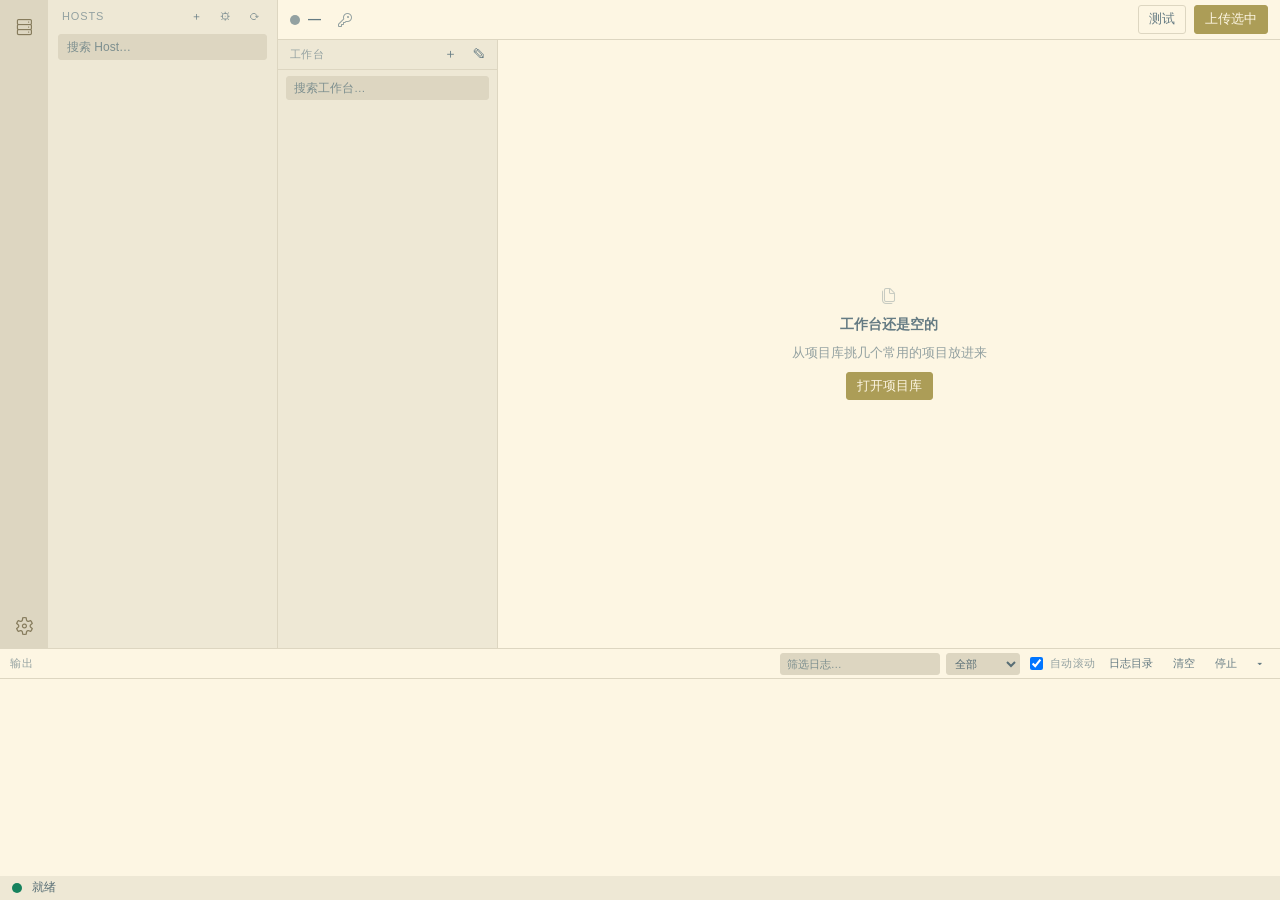
<file: web/index.html>
<!DOCTYPE html>
<html lang="zh-CN">
<head>
  <meta charset="utf-8">
  <meta name="viewport" content="width=device-width, initial-scale=1">
  <title>SCPro</title>
  <link rel="stylesheet" href="assets/codicon.css">
  <link rel="stylesheet" href="style.css">
</head>
<body>
  <div class="app">
    <nav class="activity">
      <button class="act" data-view="hosts" data-i18n-title="tab.hosts" title="Hosts" aria-expanded="true">
        <span class="codicon codicon-server"></span>
      </button>
      <div id="plugin-acts" class="plugin-acts"></div>
      <div class="flex1"></div>
      <button class="act" id="btn-settings" data-i18n-title="tab.settings" title="设置">
        <span class="codicon codicon-gear"></span>
      </button>
    </nav>

    <aside class="sidebar" id="sidebar">
      <div class="side-head">
        <span data-i18n="hosts.header">HOSTS</span>
        <span>
          <button id="btn-add-host" class="icon" data-i18n-title="host.add" title="添加 Host">＋</button>
          <button id="btn-host-settings" class="icon" data-i18n-title="hosts.settings" title="Host 设置">⚙</button>
          <button id="btn-refresh" class="icon" data-i18n-title="hosts.refresh" title="从 ~/.ssh/config 刷新">⟳</button>
        </span>
      </div>
      <div class="side-search">
        <input id="host-search" type="search" data-i18n-placeholder="hosts.search" placeholder="搜索 Host…" autocomplete="off">
      </div>
      <div id="host-list" class="host-list"></div>
    </aside>

    <main class="main">
      <div class="toolbar">
        <span class="dot" id="host-dot"></span>
        <span id="host-name" class="host-name">—</span>
        <span id="host-conn" class="muted"></span>
        <span id="host-auth" class="codicon codicon-key auth-key"></span>
        <span id="host-warning" class="warn-text hidden" data-i18n="host.warning">没有项目规则匹配该 Host</span>
        <div class="flex1"></div>
        <button id="btn-test" class="btn" data-i18n="btn.test_short">测试</button>
        <button id="btn-run" class="btn primary" data-i18n="btn.run">上传选中</button>
      </div>

      <div id="run-summary" class="run-summary hidden">
        <span id="run-summary-text"></span>
        <div class="flex1"></div>
        <button id="btn-retry-failed" class="btn" data-i18n="btn.retry">重试失败项</button>
        <button id="btn-dismiss-summary" class="icon">✕</button>
      </div>

      <div class="ws">
        <section class="ws-list">
          <div class="ws-head">
            <span data-i18n="ws.title">工作台</span>
            <span id="ws-count" class="ws-count"></span>
            <div class="flex1"></div>
            <button id="btn-library" class="icon" data-i18n-title="ws.add" title="添加项目">＋</button>
            <button id="btn-new" class="icon" data-i18n-title="btn.new" title="新建项目">✎</button>
          </div>
          <div class="ws-search">
            <input id="ws-search" type="search" data-i18n-placeholder="ws.search"
                   placeholder="搜索工作台…" autocomplete="off">
          </div>
          <div id="ws-items" class="ws-items"></div>
        </section>

        <section class="ws-detail">
          <div id="ws-empty" class="ws-empty">
            <span class="codicon codicon-files ws-empty-icon"></span>
            <b data-i18n="ws.empty_title">工作台还是空的</b>
            <span data-i18n="ws.empty_body">从项目库挑几个常用的项目放进来</span>
            <button id="btn-open-library" class="btn primary" data-i18n="ws.open_library">打开项目库</button>
          </div>
          <div id="ws-detail" class="ws-detail-body hidden"></div>
        </section>
      </div>
    </main>
  </div>

  <div id="library" class="drawer hidden" aria-hidden="true">
    <div class="drawer-mask" id="lib-mask"></div>
    <aside class="drawer-panel" role="dialog" aria-modal="true">
      <header class="drawer-head">
        <span class="drawer-title" data-i18n="lib.title">项目库</span>
        <span id="lib-total" class="ws-count"></span>
        <div class="flex1"></div>
        <input id="lib-search" type="search" data-i18n-placeholder="lib.search"
               placeholder="搜索项目…" autocomplete="off">
        <button id="lib-close" class="icon" data-i18n-title="btn.close" title="关闭">✕</button>
      </header>
      <div id="lib-filters" class="lib-filters"></div>
      <div id="lib-grid" class="lib-grid"></div>
      <footer class="drawer-foot">
        <span id="lib-selected-count" class="muted"></span>
        <div class="flex1"></div>
        <button id="lib-add" class="btn primary" disabled></button>
      </footer>
    </aside>
  </div>

  <section class="panel" id="panel" aria-hidden="false">
    <div id="panel-resizer" class="panel-resizer"></div>
    <div class="panel-head">
      <span class="panel-title" data-i18n="panel.output">输出</span>
      <div class="flex1"></div>
      <input id="log-search" class="log-search" data-i18n-placeholder="panel.search" placeholder="筛选日志…" autocomplete="off">
      <select id="log-level" class="log-level">
        <option value="all" data-i18n="filter.all">全部</option>
        <option value="problem" data-i18n="filter.problem">只看问题</option>
        <option value="progress" data-i18n="filter.progress">只看进度</option>
        <option value="info" data-i18n="filter.info">只看信息</option>
      </select>
      <label class="inline-check"><input id="log-autoscroll" type="checkbox" checked><span data-i18n="panel.autoscroll">自动滚动</span></label>
      <button id="btn-open-logs" class="icon" data-i18n="panel.logdir">日志目录</button>
      <button id="btn-clear" class="icon" data-i18n="panel.clear">清空</button>
      <button id="btn-stop" class="icon" data-i18n="panel.stop" disabled>停止</button>
      <button id="btn-toggle" class="icon">▾</button>
    </div>
    <pre id="log" class="log"></pre>
  </section>

  <footer class="statusbar">
    <span class="dot" id="status-dot"></span>
    <span id="status-text" data-i18n="status.ready">就绪</span>
    <div class="flex1"></div>
    <span id="status-host"></span>
    <span id="status-progress"></span>
  </footer>

  <section id="plugin-view" class="plugin-view hidden">
    <div class="plugin-head">
      <span class="codicon codicon-extensions" id="plugin-icon"></span>
      <span class="plugin-title" id="plugin-title"></span>
      <span class="plugin-version muted" id="plugin-version"></span>
      <div class="flex1"></div>
      <button id="plugin-close" class="icon" title="关闭">✕</button>
    </div>
    <iframe id="plugin-frame" class="plugin-frame" title="plugin"></iframe>
  </section>

  <div id="overlay" class="overlay hidden">
    <div class="modal">
      <div class="modal-title" id="modal-title"></div>
      <div class="modal-body" id="modal-body"></div>
      <div class="modal-warning hidden" id="modal-warning"></div>
      <div class="modal-actions">
        <button id="modal-cancel" class="btn" data-i18n="btn.cancel">取消</button>
        <button id="modal-ok" class="btn primary" data-i18n="btn.ok">确定</button>
      </div>
    </div>
  </div>

  <div id="editor" class="overlay hidden">
    <div class="modal editor-modal">
      <div class="modal-title" id="ed-title" data-i18n="editor.edit">编辑项目</div>
      <div class="form-grid">
        <label for="ed-name" data-i18n="editor.name">项目名</label>
        <input id="ed-name" autocomplete="off">
        <label for="ed-src" data-i18n="editor.src">本地源码</label>
        <div class="inline">
          <input id="ed-src" autocomplete="off">
          <button id="ed-browse" class="btn" data-i18n="editor.browse">选择…</button>
        </div>
        <label for="ed-remote" data-i18n="editor.remote">远端目录名</label>
        <input id="ed-remote" autocomplete="off" data-i18n-placeholder="editor.remote_ph" placeholder="留空则取源码目录最后一段">
      </div>
      <div class="section-head">
        <span data-i18n="editor.rules">Host 规则（按顺序匹配，第一条命中即用）</span>
        <button id="ed-add-rule" class="mini" data-i18n="editor.add">＋ 添加</button>
      </div>
      <table class="rules" id="ed-rules">
        <thead><tr><th data-i18n="editor.rule_match">Host 匹配</th><th data-i18n="editor.rule_base">远端基路径</th><th data-i18n="editor.rule_subdir">子目录</th><th></th></tr></thead>
        <tbody></tbody>
      </table>
      <div id="ed-preview" class="hint"></div>
      <div class="section-head">
        <span data-i18n="editor.excludes">排除项</span>
        <button id="ed-profile-btn" class="mini" type="button" data-menu-trigger></button>
      </div>
      <div id="ed-tree" class="tree"></div>
      <div class="modal-actions">
        <button id="ed-cancel" class="btn" data-i18n="btn.cancel">取消</button>
        <button id="ed-save" class="btn primary" data-i18n="btn.save">保存</button>
      </div>
    </div>
  </div>

  <div id="secrets" class="overlay hidden">
    <div class="modal secrets-modal">
      <div class="modal-title" data-i18n="secrets.title">SSH 密码</div>
      <label class="check"><input id="show-secrets" type="checkbox"> <span data-i18n="secrets.show">显示密码</span></label>
      <div id="secret-list" class="secret-list"></div>
      <div class="modal-actions">
        <button id="secret-cancel" class="btn" data-i18n="btn.cancel">取消</button>
        <button id="secret-save" class="btn primary" data-i18n="btn.save">保存</button>
      </div>
    </div>
  </div>

  <div id="settings" class="overlay hidden">
    <div class="modal settings-modal">
      <div class="modal-title" data-i18n="settings.title">设置</div>
      <label class="check"><input id="set-notify" type="checkbox"> <span data-i18n="settings.notify">任务结束时弹托盘通知</span></label>
      <label class="check"><input id="set-autostart" type="checkbox"> <span data-i18n="settings.autostart">登录桌面后自动启动 SCPro</span></label>
      <label class="check"><input id="set-delete-remote" type="checkbox"> <span id="set-delete-remote-label" data-i18n="settings.delete_remote">上传时删除远端多余文件（谨慎开启）</span></label>
      <div class="form-line">
        <label for="set-language" data-i18n="settings.language">语言</label>
        <select id="set-language">
          <option value="zh">中文</option>
          <option value="en">English</option>
        </select>
      </div>
      <div class="form-line">
        <label for="set-suffix" data-i18n="settings.suffix">默认目录后缀</label>
        <input id="set-suffix" data-i18n-placeholder="settings.suffix_ph" placeholder="留空 = 当天日期，- = 不加后缀">
      </div>
      <div class="form-line">
        <label for="set-theme-select" data-i18n="settings.theme_select">主题</label>
        <select id="set-theme-select"></select>
      </div>
      <div class="hint" id="set-theme"></div>
      <div class="hint" id="set-version"></div>
      <button id="set-reload-theme" class="btn" data-i18n="settings.reload_theme">重新加载 VS Code 主题</button>
      <button id="set-clear-cache" class="btn" data-i18n="settings.clear_cache">清理本地打包缓存</button>
      <div class="modal-actions">
        <button id="set-cancel" class="btn" data-i18n="btn.cancel">取消</button>
        <button id="set-save" class="btn primary" data-i18n="btn.save">保存</button>
      </div>
    </div>
  </div>

  <div id="hosts" class="overlay hidden">
    <div class="modal host-modal">
      <div class="modal-title" data-i18n="hosts.title">Host 设置</div>
      <div class="section-head" data-i18n="hosts.ignore">忽略名单（每行一个通配模式，如 *-host）</div>
      <textarea id="host-ignore" spellcheck="false"></textarea>
      <div class="section-head" data-i18n="hosts.ports">端口（留空或与原值相同表示使用 ssh_config）</div>
      <div id="host-edit-list" class="host-edit-list"></div>
      <div class="modal-actions">
        <button id="btn-passwords" class="btn" data-i18n="secrets.title">SSH 密码</button>
        <div class="flex1"></div>
        <button id="host-cancel" class="btn" data-i18n="btn.cancel">取消</button>
        <button id="host-save" class="btn primary" data-i18n="btn.save">保存</button>
      </div>
    </div>
  </div>

  <div id="host-add" class="overlay hidden">
    <div class="modal add-host-modal">
      <div class="modal-title" data-i18n="host.add_title">添加 Host</div>
      <div class="form-grid">
        <label for="ha-alias" data-i18n="host.alias">别名</label>
        <input id="ha-alias" autocomplete="off" spellcheck="false" data-i18n-placeholder="host.alias_ph" placeholder="例如 robot-01">
        <label for="ha-host" data-i18n="host.hostname">地址</label>
        <input id="ha-host" autocomplete="off" spellcheck="false" data-i18n-placeholder="host.hostname_ph" placeholder="IP 或主机名">
        <label for="ha-user" data-i18n="host.user">用户</label>
        <input id="ha-user" autocomplete="off" spellcheck="false" value="robot">
        <label for="ha-port" data-i18n="host.port">端口</label>
        <input id="ha-port" type="number" min="1" max="65535" value="22">
      </div>
      <div class="modal-actions">
        <button id="ha-cancel" class="btn" data-i18n="btn.cancel">取消</button>
        <button id="ha-save" class="btn primary" data-i18n="btn.save">保存</button>
      </div>
    </div>
  </div>

  <div id="context-menu" class="context-menu hidden" role="menu"></div>
  <div id="toast" class="toast hidden"></div>

  <script src="app.js"></script>
</body>
</html>
</file>
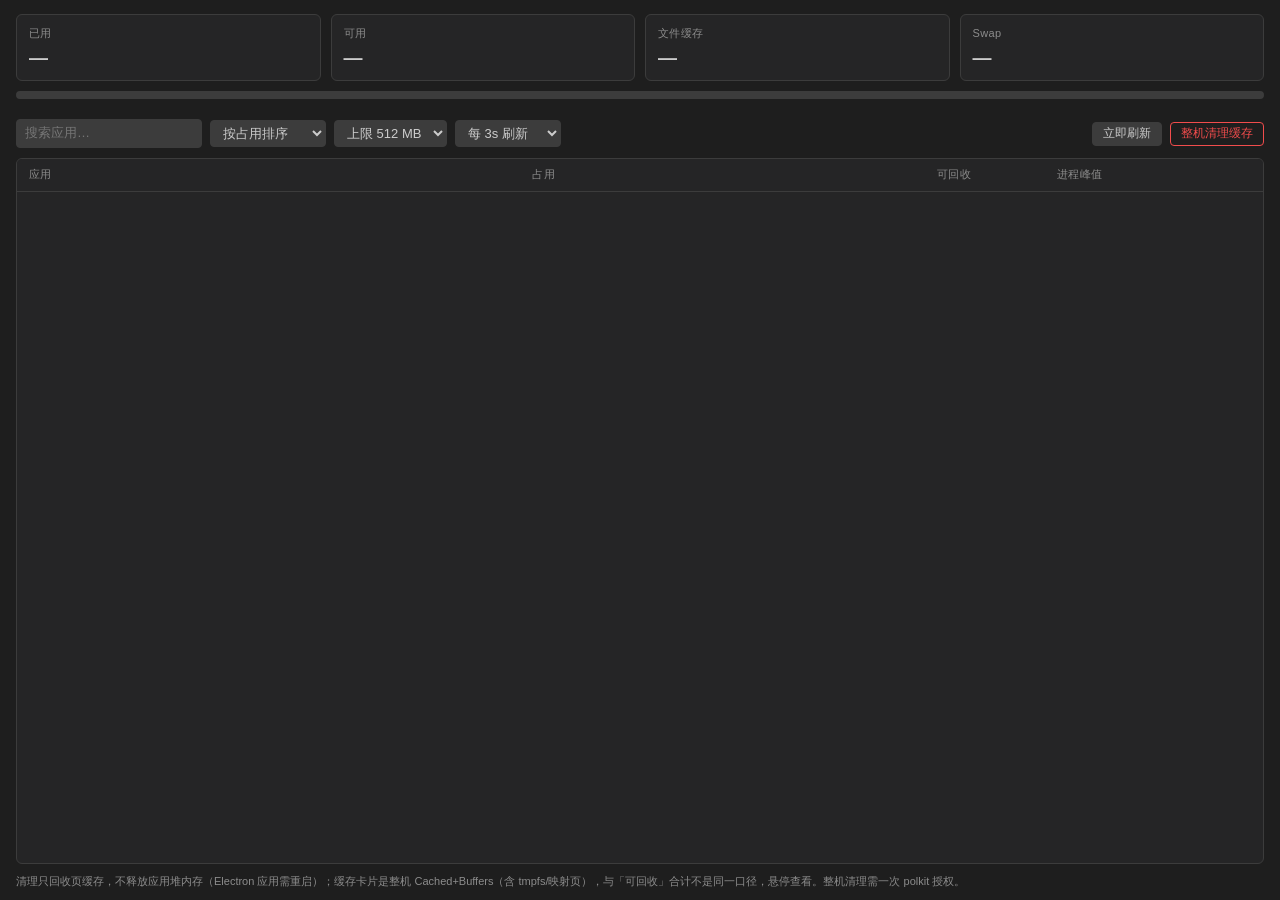
<file: plugins/mem-monitor/panel.html>
<!DOCTYPE html>
<html lang="zh-CN">
<head>
<meta charset="utf-8">
<meta name="viewport" content="width=device-width, initial-scale=1">
<title>内存监控</title>
<style>
  :root {
    --bg: #1e1e1e; --panel: #252526; --border: #3c3c3c; --text: #cccccc;
    --muted: #8c8c8c; --accent: #0e639c; --danger: #f14c4c; --ok: #4ec9b0;
    --input-bg: #3c3c3c; --input-fg: #cccccc; --hover: #2a2d2e;
  }
  * { box-sizing: border-box; }
  html, body { height: 100%; margin: 0; }
  body {
    background: var(--bg); color: var(--text); overflow: hidden;
    font: 13px/1.45 "Segoe UI", "Ubuntu", "Noto Sans CJK SC", sans-serif;
    display: flex; flex-direction: column;
  }
  .wrap { padding: 14px 16px 10px; display: flex; flex-direction: column; gap: 10px; height: 100%; min-height: 0; }

  .cards { display: grid; grid-template-columns: repeat(auto-fit, minmax(150px, 1fr)); gap: 10px; }
  .card { background: var(--panel); border: 1px solid var(--border); border-radius: 6px; padding: 9px 12px; }
  .card label { font-size: 11px; color: var(--muted); letter-spacing: .4px; }
  .card b { display: block; font-size: 19px; font-weight: 600; margin-top: 1px; }
  .card span { font-size: 11px; color: var(--muted); }
  .card.alert b { color: var(--danger); }

  .bar { height: 8px; background: var(--input-bg); border-radius: 4px; overflow: hidden; }
  .bar i { display: block; height: 100%; width: 0; background: var(--accent); transition: width .3s ease; }
  .bar.warn i { background: #d7a02c; }
  .bar.danger i { background: var(--danger); }

  .meta { display: flex; gap: 14px; flex-wrap: wrap; font-size: 11px; color: var(--muted); }
  .meta .flex1 { flex: 1; }

  .toolbar { display: flex; gap: 8px; align-items: center; flex-wrap: wrap; }
  input, select, button {
    font: inherit; color: var(--text); background: var(--input-bg);
    border: 1px solid var(--border); border-radius: 4px; padding: 4px 8px;
  }
  input:focus, select:focus, button:focus { outline: 1px solid var(--accent); outline-offset: -1px; }
  input[type="search"] { min-width: 180px; }
  button { cursor: pointer; }
  button:hover { background: var(--hover); }
  button:disabled { opacity: .45; cursor: default; }
  button.danger { color: var(--danger); border-color: var(--danger); background: transparent; }
  button.danger:hover { background: var(--hover); }
  button.mini { padding: 2px 10px; font-size: 12px; }
  .spacer { flex: 1; }

  .list { flex: 1; overflow: auto; min-height: 0; border: 1px solid var(--border); border-radius: 6px; background: var(--panel); }
  .head, .row {
    display: grid; align-items: center; gap: 10px; padding: 8px 12px;
    grid-template-columns: minmax(150px, 1.5fr) minmax(170px, 1.2fr) 110px 100px 84px;
  }
  .head {
    position: sticky; top: 0; z-index: 2; background: var(--panel);
    border-bottom: 1px solid var(--border); font-size: 11px; color: var(--muted);
    letter-spacing: .3px;
  }
  .row { border-bottom: 1px solid var(--border); }
  .row:last-child { border-bottom: 0; }
  .row:hover { background: var(--hover); }
  .name .title { font-weight: 600; }
  .name .sub { font-size: 11px; color: var(--muted); display: block; overflow: hidden; text-overflow: ellipsis; white-space: nowrap; }
  .badge { font-size: 10px; color: var(--muted); border: 1px solid var(--border); border-radius: 3px; padding: 0 4px; margin-left: 6px; }
  .usage .track { height: 6px; background: var(--input-bg); border-radius: 3px; overflow: hidden; margin-bottom: 2px; }
  .usage .track i { display: block; height: 100%; background: var(--accent); opacity: .85; transition: width .3s; }
  .usage .val { font-size: 11px; }
  .cell { font-size: 12px; }
  .cell .dim { color: var(--muted); font-size: 11px; }
  .empty { padding: 28px; text-align: center; color: var(--muted); }

  .note { font-size: 11px; color: var(--muted); }
  .toast {
    position: fixed; left: 50%; bottom: 18px; transform: translateX(-50%);
    background: var(--panel); border: 1px solid var(--border); border-radius: 6px;
    padding: 8px 14px; box-shadow: 0 6px 18px rgba(0,0,0,.35); z-index: 40;
    max-width: 80%;
  }
  .toast.error { border-color: var(--danger); color: var(--danger); }
  .hidden { display: none !important; }

  .modal-mask {
    position: fixed; inset: 0; background: rgba(0,0,0,.45); z-index: 30;
    display: flex; align-items: center; justify-content: center;
  }
  .modal {
    background: var(--panel); border: 1px solid var(--border); border-radius: 8px;
    min-width: 340px; max-width: 520px; padding: 18px 20px;
    box-shadow: 0 16px 40px rgba(0,0,0,.45);
  }
  .modal h3 { margin: 0 0 8px; font-size: 15px; }
  .modal p { margin: 0 0 16px; color: var(--muted); font-size: 12px; line-height: 1.6; }
  .modal .actions { display: flex; justify-content: flex-end; gap: 8px; }
  .modal .primary { background: var(--accent); border-color: var(--accent); color: #fff; }

  .loading { font-size: 11px; color: var(--muted); }
</style>
</head>
<body>
<div class="wrap">
  <section class="cards">
    <div class="card"><label id="l-used">已用</label><b id="v-used">—</b><span id="s-used"></span></div>
    <div class="card"><label id="l-avail">可用</label><b id="v-avail">—</b><span id="s-avail"></span></div>
    <div class="card" id="cache-card"><label id="l-cache">文件缓存</label><b id="v-cache">—</b><span id="s-cache"></span></div>
    <div class="card" id="swap-card"><label id="l-swap">Swap</label><b id="v-swap">—</b><span id="s-swap"></span></div>
  </section>

  <div class="bar" id="bar"><i id="bar-fill"></i></div>
  <div class="meta">
    <span id="m-total"></span><span id="m-anon"></span><span id="m-slab"></span>
    <span class="flex1"></span>
    <span class="loading" id="m-stamp"></span>
  </div>

  <section class="toolbar">
    <input id="q" type="search" placeholder="搜索应用…" autocomplete="off">
    <select id="sort">
      <option value="bytes">按占用排序</option>
      <option value="reclaimable">按可回收排序</option>
      <option value="peak">按峰值排序</option>
      <option value="name">按名称排序</option>
    </select>
    <select id="budget">
      <option value="256">上限 256 MB</option>
      <option value="512" selected>上限 512 MB</option>
      <option value="1024">上限 1 GB</option>
      <option value="2048">上限 2 GB</option>
    </select>
    <select id="interval">
      <option value="1">每 1s 刷新</option>
      <option value="3" selected>每 3s 刷新</option>
      <option value="5">每 5s 刷新</option>
      <option value="10">每 10s 刷新</option>
    </select>
    <span class="spacer"></span>
    <button id="btn-refresh" class="mini">立即刷新</button>
    <button id="btn-drop" class="danger mini">整机清理缓存</button>
  </section>

  <div class="list" id="list">
    <div class="head">
      <span id="h-app">应用</span>
      <span id="h-usage">占用</span>
      <span id="h-reclaim">可回收</span>
      <span id="h-peak">峰值</span>
      <span></span>
    </div>
    <div id="rows"></div>
    <div class="empty hidden" id="empty">没有匹配的应用</div>
  </div>

  <div class="note" id="note"></div>
</div>

<div class="toast hidden" id="toast"></div>

<div class="modal-mask hidden" id="mask">
  <div class="modal">
    <h3 id="modal-title"></h3>
    <p id="modal-body"></p>
    <div class="actions">
      <button id="modal-cancel">取消</button>
      <button id="modal-ok" class="primary">确定</button>
    </div>
  </div>
</div>

<script>
"use strict";
const PLUGIN_ID = "mem-monitor";

const TEXT = {
  zh: {
    used: "已用", avail: "可用", cache: "文件缓存", swap: "Swap",
    ofTotal: "%s / %s", pct: "占总量 %s%", availHint: "含可回收缓存",
    reclaimOf: "可回收约 %s", cacheHint: "drop_caches 可清理", swapHint: "%s / %s 已用",
    total: "总内存 %s", anon: "匿名 %s", slab: "内核 %s",
    app: "应用", usage: "占用", reclaim: "可回收", peak: "进程峰值",
    search: "搜索应用…", sortUsage: "按占用排序", sortReclaim: "按可回收排序",
    sortPeak: "按峰值排序", sortName: "按名称排序",
    cap256: "上限 256 MB", cap512: "上限 512 MB", cap1g: "上限 1 GB", cap2g: "上限 2 GB",
    every: "每 %ss 刷新", refresh: "立即刷新", drop: "整机清理缓存",
    clean: "清理", system: "系统", container: "容器", procs: "%s 个进程", busy: "处理中…",
    stamp: "更新于 %s", empty: "没有匹配的应用",
    note: "清理只回收页缓存，不释放应用堆内存（Electron 应用需重启）；缓存卡片是整机 Cached+Buffers（含 tmpfs/映射页），与「可回收」合计不是同一口径，悬停查看。整机清理需一次 polkit 授权。",
    dropTitle: "清理整机文件缓存？",
    dropBody: "将执行 sync + drop_caches，释放约 %s 的文件缓存。首次读取文件会变慢，机器人任务运行期间不建议操作。",
    cleanTitle: "回收 %s 的缓存？",
    cleanBody: "尝试回收最多 %s 的文件缓存。这只影响该应用自己的磁盘缓存，不会中断它。",
    freed: "已回收 %s", cleanFailed: "清理失败：%s", noTarget: "没有可回收的缓存",
    cost: "预计可回收 %s", now: "已是最新",
    noReclaim: "当前内核没有 memory.reclaim，只能使用整机清理。",
    accounting: "文件缓存是整机 Cached+Buffers，含 tmpfs 和进程映射页；表格里的“可回收”只统计应用 cgroup 中干净、未映射且非 tmpfs 的页缓存，因此合计一定小于缓存总量，两者不是同一个口径。"
  },
  en: {
    used: "Used", avail: "Available", cache: "File cache", swap: "Swap",
    ofTotal: "%s / %s", pct: "%s% of total", availHint: "includes reclaimable cache",
    reclaimOf: "about %s reclaimable", cacheHint: "free with drop_caches", swapHint: "%s / %s used",
    total: "Total %s", anon: "Anon %s", slab: "Kernel %s",
    app: "Application", usage: "Usage", reclaim: "Reclaimable", peak: "Peak/proc",
    search: "Search apps…", sortUsage: "Sort by usage", sortReclaim: "Sort by reclaimable",
    sortPeak: "Sort by peak", sortName: "Sort by name",
    cap256: "cap 256 MB", cap512: "cap 512 MB", cap1g: "cap 1 GB", cap2g: "cap 2 GB",
    every: "every %ss", refresh: "Refresh", drop: "Clear system cache",
    clean: "Clean", system: "system", container: "container", procs: "%s processes", busy: "Working…",
    stamp: "updated %s", empty: "No matching application",
    note: "Cleaning only reclaims page cache; application heap does not shrink (Electron apps need a restart). The cache card is system-wide Cached+Buffers (incl. tmpfs/mapped pages), so it is not the same measure as the Reclaimable sum — hover for details. System-wide clean asks for polkit authorization.",
    dropTitle: "Clear the system-wide file cache?",
    dropBody: "Runs sync + drop_caches and frees about %s of file cache. First reads get slower; avoid this while robot tasks are running.",
    cleanTitle: "Reclaim cache for %s?",
    cleanBody: "Reclaims at most %s of file cache for this application only. It will not be interrupted.",
    freed: "Freed %s", cleanFailed: "Cleanup failed: %s", noTarget: "Nothing to reclaim",
    cost: "about %s reclaimable", now: "Up to date",
    noReclaim: "This kernel has no memory.reclaim; only the system-wide clean is available.",
    accounting: "File cache is system-wide Cached+Buffers and includes tmpfs plus mapped pages. The per-app Reclaimable column only counts clean, unmapped, non-tmpfs page cache inside each cgroup, so the sum is always smaller than the cache card."
  }
};

let lang = "zh";
let snapshot = null;
let busy = false;
let opened = false;
const T = () => TEXT[lang] || TEXT.zh;

function $(id) { return document.getElementById(id); }

function post(action, data) {
  parent.postMessage({__scpro: true, plugin: PLUGIN_ID, action: action, data: data || {}}, "*");
}

function fmt(bytes) {
  if (!bytes) return "0 MB";
  if (bytes >= 1024 ** 3) return (bytes / 1024 ** 3).toFixed(1) + " GB";
  if (bytes >= 1024 ** 2) return Math.round(bytes / 1024 ** 2) + " MB";
  return Math.round(bytes / 1024) + " KB";
}

function applyTheme(payload) {
  if (!payload) return;
  const root = document.documentElement;
  root.dataset.theme = payload.dark ? "dark" : "light";
  Object.entries(payload.colors || {}).forEach(([key, value]) => {
    root.style.setProperty("--" + key.replace(/_/g, "-"), value);
  });
  if (payload.lang && TEXT[payload.lang]) {
    lang = payload.lang;
    document.documentElement.lang = lang === "zh" ? "zh-CN" : "en";
    applyStaticText();
  }
}

function applyStaticText() {
  const zh = lang === "zh";
  $("l-used").textContent = T().used;
  $("l-avail").textContent = T().avail;
  $("l-cache").textContent = T().cache;
  $("l-swap").textContent = T().swap;
  $("h-app").textContent = T().app;
  $("h-usage").textContent = T().usage;
  $("h-reclaim").textContent = T().reclaim;
  $("h-peak").textContent = T().peak;
  $("q").placeholder = T().search;
  const sort = $("sort");
  sort.options[0].text = T().sortUsage;
  sort.options[1].text = T().sortReclaim;
  sort.options[2].text = T().sortPeak;
  sort.options[3].text = T().sortName;
  const budget = $("budget");
  budget.options[0].text = T().cap256;
  budget.options[1].text = T().cap512;
  budget.options[2].text = T().cap1g;
  budget.options[3].text = T().cap2g;
  [...$("interval").options].forEach(option => {
    option.text = T().every.replace("%s", option.value);
  });
  $("btn-refresh").textContent = T().refresh;
  $("btn-drop").textContent = T().drop;
  $("note").textContent = T().note;
  $("empty").textContent = T().empty;
  document.title = zh ? "内存监控" : "Memory Monitor";
}

function titleOf(app) {
  return lang === "zh" ? (app.title_zh || app.name) : (app.title_en || app.name);
}

function render() {
  if (!snapshot) return;
  const g = snapshot.global || {};
  const GB = 1024 ** 3;
  $("v-used").textContent = fmt(g.used);
  $("s-used").textContent = ((g.used || 0) / GB).toFixed(1) + " / " + (g.total / GB).toFixed(1) + " GB";
  $("v-avail").textContent = fmt(g.available);
  $("s-avail").textContent = T().pct.replace("%s", g.percent);
  $("v-cache").textContent = fmt(g.cache);
  const acc = snapshot.accounting || {};
  $("s-cache").textContent = T().reclaimOf.replace("%s", fmt(acc.reclaimable || 0));
  $("v-swap").textContent = (g.swap_used / GB).toFixed(1) + " GB";
  $("s-swap").textContent = T().swapHint.replace("%s", (g.swap_used / GB).toFixed(1))
                                       .replace("%s", (g.swap_total / GB).toFixed(1));
  $("swap-card").classList.toggle("alert", g.swap_total > 0 && g.swap_used / g.swap_total > 0.9);

  const fill = $("bar-fill");
  fill.style.width = Math.min(100, g.percent || 0) + "%";
  $("bar").className = "bar" + (g.percent >= 90 ? " danger" : g.percent >= 75 ? " warn" : "");
  $("m-total").textContent = T().total.replace("%s", (g.total / GB).toFixed(1) + " GB");
  $("m-anon").textContent = T().anon.replace("%s", (g.anon / GB).toFixed(1) + " GB");
  $("m-slab").textContent = T().slab.replace("%s", (g.slab / GB).toFixed(1) + " GB");
  $("m-stamp").textContent = T().stamp.replace("%s", new Date((snapshot.ts || 0) * 1000).toLocaleTimeString());
  $("m-stamp").className = "loading";
  $("note").textContent = snapshot.reclaim_supported === false
    ? T().noReclaim + " " + T().note : T().note;
  $("note").title = T().accounting;
  $("cache-card").title = T().accounting;

  renderRows();
}

function renderRows() {
  const rows = $("rows");
  const scrollTop = $("list").scrollTop;
  rows.innerHTML = "";
  const query = ($("q").value || "").trim().toLowerCase();
  const sort = $("sort").value;
  const apps = (snapshot.apps || []).filter(app => {
    if (!query) return true;
    return (app.name + " " + titleOf(app)).toLowerCase().includes(query);
  });
  apps.sort((a, b) => {
    if (sort === "name") return titleOf(a).localeCompare(titleOf(b));
    if (sort === "peak") return b.peak - a.peak;
    if (sort === "reclaimable") return b.reclaimable - a.reclaimable;
    return b.bytes - a.bytes;
  });
  const max = apps.reduce((m, app) => Math.max(m, app.bytes), 1);
  $("empty").classList.toggle("hidden", apps.length > 0);

  apps.forEach(app => {
    const row = document.createElement("div");
    row.className = "row";

    const name = document.createElement("div");
    name.className = "name";
    const title = document.createElement("span");
    title.className = "title";
    title.textContent = titleOf(app);
    if (app.kind !== "app") {
      const badge = document.createElement("span");
      badge.className = "badge";
      badge.textContent = app.kind === "container" ? T().container : T().system;
      title.appendChild(badge);
    }
    const sub = document.createElement("span");
    sub.className = "sub";
    const pids = app.scopes.map(s => s.pid).filter(Boolean);
    sub.textContent = pids.length > 1 ? T().procs.replace("%s", pids.length) + " · " + app.name
                                      : app.name;
    name.append(title, sub);

    const usage = document.createElement("div");
    usage.className = "usage";
    const track = document.createElement("div");
    track.className = "track";
    const fill = document.createElement("i");
    fill.style.width = Math.max(2, Math.round(app.bytes * 100 / max)) + "%";
    track.appendChild(fill);
    const val = document.createElement("span");
    val.className = "val";
    val.textContent = fmt(app.bytes);
    usage.append(track, val);

    const reclaim = document.createElement("div");
    reclaim.className = "cell";
    reclaim.innerHTML = '<div>' + fmt(app.reclaimable) + '</div><div class="dim">'
      + T().reclaim + '</div>';

    const peak = document.createElement("div");
    peak.className = "cell";
    peak.innerHTML = '<div>' + fmt(app.peak) + '</div><div class="dim">'
      + (app.swap > 0 ? "swap " + fmt(app.swap) : "") + '</div>';

    const action = document.createElement("div");
    const button = document.createElement("button");
    button.className = "mini";
    button.textContent = T().clean;
    button.disabled = busy || snapshot.reclaim_supported === false
      || app.reclaimable < 8 * 1024 * 1024;
    button.onclick = () => askReclaim(app);
    action.appendChild(button);

    row.append(name, usage, reclaim, peak, action);
    rows.appendChild(row);
  });
  $("list").scrollTop = scrollTop;
}

function renderBusy() {
  document.querySelectorAll("#rows button").forEach(button => {
    button.disabled = busy || button.dataset.blocked === "1";
  });
  $("btn-drop").disabled = busy;
  $("btn-refresh").disabled = busy;
  $("m-stamp").textContent = busy ? T().busy : (snapshot
    ? T().stamp.replace("%s", new Date((snapshot.ts || 0) * 1000).toLocaleTimeString())
    : "");
  if (!busy) renderRows();
}

function toast(message, isError) {
  const box = $("toast");
  box.textContent = message;
  box.className = "toast" + (isError ? " error" : "");
  clearTimeout(window.__toast);
  window.__toast = setTimeout(() => { box.className = "toast hidden"; }, 4000);
}

function confirmBox(title, body, onOk, okText) {
  $("modal-title").textContent = title;
  $("modal-body").textContent = body;
  $("modal-ok").textContent = okText || (lang === "zh" ? "确定" : "OK");
  $("mask").classList.remove("hidden");
  const close = () => $("mask").classList.add("hidden");
  $("modal-cancel").onclick = close;
  $("modal-ok").onclick = () => { close(); onOk(); };
}

function askReclaim(app) {
  const cap = parseInt($("budget").value, 10);
  const estimate = Math.min(app.reclaimable, cap * 1024 * 1024);
  confirmBox(
    T().cleanTitle.replace("%s", titleOf(app)),
    T().cleanBody.replace("%s", fmt(estimate)) + " " + T().cost.replace("%s", fmt(app.reclaimable)),
    () => {
      const cgroups = app.scopes.filter(s => s.has_reclaim).map(s => s.cgroup);
      if (!cgroups.length) { toast(T().noTarget, true); return; }
      busy = true;
      renderBusy();
      post("reclaim", {cgroups: cgroups, mbytes: cap});
    });
}

function askDropCache() {
  const g = (snapshot && snapshot.global) || {};
  const acc = (snapshot && snapshot.accounting) || {};
  confirmBox(T().dropTitle,
    T().dropBody.replace("%s", fmt(acc.drop_estimate || g.cache)),
    () => {
      busy = true;
      renderBusy();
      post("drop", {level: 3});
    });
}

window.addEventListener("message", event => {
  const msg = event.data;
  if (!msg || msg.__scpro_event !== true) return;
  if (msg.event === "theme") { applyTheme(msg.data); return; }
  if (msg.event === "snapshot") {
    snapshot = msg.data;
    busy = !!snapshot.busy;
    $("interval").value = String(snapshot.interval || 3);
    if (!opened) { opened = true; post("activate"); }
    render();
    renderBusy();
    return;
  }
  if (msg.event === "busy") { busy = !!msg.data.busy; renderBusy(); return; }
  if (msg.event === "clean") {
    busy = false;
    const result = msg.data || {};
    if (result.action === "drop") {
      if (result.ok) toast(T().freed.replace("%s", fmt(result.freed)));
      else toast(T().cleanFailed.replace("%s", result.error || "?"), true);
    } else {
      if (result.ok) toast(T().freed.replace("%s", fmt(result.freed)));
      else toast(T().cleanFailed.replace("%s", result.error || "?"), true);
    }
    post("snapshot");
    return;
  }
  if (msg.event === "error") {
    busy = false;
    toast(msg.data && msg.data.error ? msg.data.error : "error", true);
    renderBusy();
  }
});

$("q").addEventListener("input", renderRows);
$("sort").addEventListener("change", renderRows);
$("btn-refresh").onclick = () => post("snapshot");
$("btn-drop").onclick = askDropCache;
$("interval").addEventListener("change", event => {
  post("set-interval", {seconds: parseInt(event.target.value, 10)});
});

applyStaticText();
post("activate");
post("snapshot");
</script>
</body>
</html>
</file>
<file: web/assets/codicon.css>
/*---------------------------------------------------------------------------------------------
 *  Copyright (c) Microsoft Corporation. All rights reserved.
 *  Licensed under the MIT License. See License.txt in the project root for license information.
 *--------------------------------------------------------------------------------------------*/

@font-face {
	font-family: "codicon";
	font-display: block;
	src: url("./codicon.ttf?5596d0ef8bfc28bfab2c24b11813c46f") format("truetype");
}

.codicon[class*='codicon-'] {
	font: normal normal normal 16px/1 codicon;
	display: inline-block;
	text-decoration: none;
	text-rendering: auto;
	text-align: center;
	-webkit-font-smoothing: antialiased;
	-moz-osx-font-smoothing: grayscale;
	user-select: none;
	-webkit-user-select: none;
	-ms-user-select: none;
}

/*---------------------
 *  Modifiers
 *-------------------*/

@keyframes codicon-spin {
	100% {
		transform:rotate(360deg);
	}
}

.codicon-sync.codicon-modifier-spin,
.codicon-loading.codicon-modifier-spin,
.codicon-gear.codicon-modifier-spin {
	/* Use steps to throttle FPS to reduce CPU usage */
	animation: codicon-spin 1.5s steps(30) infinite;
}

.codicon-modifier-disabled {
	opacity: 0.5;
}

.codicon-modifier-hidden {
	opacity: 0;
}

/* custom speed & easing for loading icon */
.codicon-loading {
	animation-duration: 1s !important;
	animation-timing-function: cubic-bezier(0.53, 0.21, 0.29, 0.67) !important;
}

/*---------------------
 *  Icons
 *-------------------*/

.codicon-add:before { content: "\ea60" }
.codicon-plus:before { content: "\ea60" }
.codicon-gist-new:before { content: "\ea60" }
.codicon-repo-create:before { content: "\ea60" }
.codicon-lightbulb:before { content: "\ea61" }
.codicon-light-bulb:before { content: "\ea61" }
.codicon-repo:before { content: "\ea62" }
.codicon-repo-delete:before { content: "\ea62" }
.codicon-gist-fork:before { content: "\ea63" }
.codicon-repo-forked:before { content: "\ea63" }
.codicon-git-pull-request:before { content: "\ea64" }
.codicon-git-pull-request-abandoned:before { content: "\ea64" }
.codicon-record-keys:before { content: "\ea65" }
.codicon-keyboard:before { content: "\ea65" }
.codicon-tag:before { content: "\ea66" }
.codicon-git-pull-request-label:before { content: "\ea66" }
.codicon-tag-add:before { content: "\ea66" }
.codicon-tag-remove:before { content: "\ea66" }
.codicon-person:before { content: "\ea67" }
.codicon-person-follow:before { content: "\ea67" }
.codicon-person-outline:before { content: "\ea67" }
.codicon-person-filled:before { content: "\ea67" }
.codicon-source-control:before { content: "\ea68" }
.codicon-mirror:before { content: "\ea69" }
.codicon-mirror-public:before { content: "\ea69" }
.codicon-star:before { content: "\ea6a" }
.codicon-star-add:before { content: "\ea6a" }
.codicon-star-delete:before { content: "\ea6a" }
.codicon-star-empty:before { content: "\ea6a" }
.codicon-comment:before { content: "\ea6b" }
.codicon-comment-add:before { content: "\ea6b" }
.codicon-alert:before { content: "\ea6c" }
.codicon-warning:before { content: "\ea6c" }
.codicon-search:before { content: "\ea6d" }
.codicon-search-save:before { content: "\ea6d" }
.codicon-log-out:before { content: "\ea6e" }
.codicon-sign-out:before { content: "\ea6e" }
.codicon-log-in:before { content: "\ea6f" }
.codicon-sign-in:before { content: "\ea6f" }
.codicon-eye:before { content: "\ea70" }
.codicon-eye-unwatch:before { content: "\ea70" }
.codicon-eye-watch:before { content: "\ea70" }
.codicon-circle-filled:before { content: "\ea71" }
.codicon-primitive-dot:before { content: "\ea71" }
.codicon-close-dirty:before { content: "\ea71" }
.codicon-debug-breakpoint:before { content: "\ea71" }
.codicon-debug-breakpoint-disabled:before { content: "\ea71" }
.codicon-debug-hint:before { content: "\ea71" }
.codicon-terminal-decoration-success:before { content: "\ea71" }
.codicon-primitive-square:before { content: "\ea72" }
.codicon-edit:before { content: "\ea73" }
.codicon-pencil:before { content: "\ea73" }
.codicon-info:before { content: "\ea74" }
.codicon-issue-opened:before { content: "\ea74" }
.codicon-gist-private:before { content: "\ea75" }
.codicon-git-fork-private:before { content: "\ea75" }
.codicon-lock:before { content: "\ea75" }
.codicon-mirror-private:before { content: "\ea75" }
.codicon-close:before { content: "\ea76" }
.codicon-remove-close:before { content: "\ea76" }
.codicon-x:before { content: "\ea76" }
.codicon-repo-sync:before { content: "\ea77" }
.codicon-sync:before { content: "\ea77" }
.codicon-clone:before { content: "\ea78" }
.codicon-desktop-download:before { content: "\ea78" }
.codicon-beaker:before { content: "\ea79" }
.codicon-microscope:before { content: "\ea79" }
.codicon-vm:before { content: "\ea7a" }
.codicon-device-desktop:before { content: "\ea7a" }
.codicon-file:before { content: "\ea7b" }
.codicon-more:before { content: "\ea7c" }
.codicon-ellipsis:before { content: "\ea7c" }
.codicon-kebab-horizontal:before { content: "\ea7c" }
.codicon-mail-reply:before { content: "\ea7d" }
.codicon-reply:before { content: "\ea7d" }
.codicon-organization:before { content: "\ea7e" }
.codicon-organization-filled:before { content: "\ea7e" }
.codicon-organization-outline:before { content: "\ea7e" }
.codicon-new-file:before { content: "\ea7f" }
.codicon-file-add:before { content: "\ea7f" }
.codicon-new-folder:before { content: "\ea80" }
.codicon-file-directory-create:before { content: "\ea80" }
.codicon-trash:before { content: "\ea81" }
.codicon-trashcan:before { content: "\ea81" }
.codicon-history:before { content: "\ea82" }
.codicon-clock:before { content: "\ea82" }
.codicon-folder:before { content: "\ea83" }
.codicon-file-directory:before { content: "\ea83" }
.codicon-symbol-folder:before { content: "\ea83" }
.codicon-logo-github:before { content: "\ea84" }
.codicon-mark-github:before { content: "\ea84" }
.codicon-github:before { content: "\ea84" }
.codicon-terminal:before { content: "\ea85" }
.codicon-console:before { content: "\ea85" }
.codicon-repl:before { content: "\ea85" }
.codicon-zap:before { content: "\ea86" }
.codicon-symbol-event:before { content: "\ea86" }
.codicon-error:before { content: "\ea87" }
.codicon-stop:before { content: "\ea87" }
.codicon-variable:before { content: "\ea88" }
.codicon-symbol-variable:before { content: "\ea88" }
.codicon-array:before { content: "\ea8a" }
.codicon-symbol-array:before { content: "\ea8a" }
.codicon-symbol-module:before { content: "\ea8b" }
.codicon-symbol-package:before { content: "\ea8b" }
.codicon-symbol-namespace:before { content: "\ea8b" }
.codicon-symbol-object:before { content: "\ea8b" }
.codicon-symbol-method:before { content: "\ea8c" }
.codicon-symbol-function:before { content: "\ea8c" }
.codicon-symbol-constructor:before { content: "\ea8c" }
.codicon-symbol-boolean:before { content: "\ea8f" }
.codicon-symbol-null:before { content: "\ea8f" }
.codicon-symbol-numeric:before { content: "\ea90" }
.codicon-symbol-number:before { content: "\ea90" }
.codicon-symbol-structure:before { content: "\ea91" }
.codicon-symbol-struct:before { content: "\ea91" }
.codicon-symbol-parameter:before { content: "\ea92" }
.codicon-symbol-type-parameter:before { content: "\ea92" }
.codicon-symbol-key:before { content: "\ea93" }
.codicon-symbol-text:before { content: "\ea93" }
.codicon-symbol-reference:before { content: "\ea94" }
.codicon-go-to-file:before { content: "\ea94" }
.codicon-symbol-enum:before { content: "\ea95" }
.codicon-symbol-value:before { content: "\ea95" }
.codicon-symbol-ruler:before { content: "\ea96" }
.codicon-symbol-unit:before { content: "\ea96" }
.codicon-activate-breakpoints:before { content: "\ea97" }
.codicon-archive:before { content: "\ea98" }
.codicon-arrow-both:before { content: "\ea99" }
.codicon-arrow-down:before { content: "\ea9a" }
.codicon-arrow-left:before { content: "\ea9b" }
.codicon-arrow-right:before { content: "\ea9c" }
.codicon-arrow-small-down:before { content: "\ea9d" }
.codicon-arrow-small-left:before { content: "\ea9e" }
.codicon-arrow-small-right:before { content: "\ea9f" }
.codicon-arrow-small-up:before { content: "\eaa0" }
.codicon-arrow-up:before { content: "\eaa1" }
.codicon-bell:before { content: "\eaa2" }
.codicon-bold:before { content: "\eaa3" }
.codicon-book:before { content: "\eaa4" }
.codicon-bookmark:before { content: "\eaa5" }
.codicon-debug-breakpoint-conditional-unverified:before { content: "\eaa6" }
.codicon-debug-breakpoint-conditional:before { content: "\eaa7" }
.codicon-debug-breakpoint-conditional-disabled:before { content: "\eaa7" }
.codicon-debug-breakpoint-data-unverified:before { content: "\eaa8" }
.codicon-debug-breakpoint-data:before { content: "\eaa9" }
.codicon-debug-breakpoint-data-disabled:before { content: "\eaa9" }
.codicon-debug-breakpoint-log-unverified:before { content: "\eaaa" }
.codicon-debug-breakpoint-log:before { content: "\eaab" }
.codicon-debug-breakpoint-log-disabled:before { content: "\eaab" }
.codicon-briefcase:before { content: "\eaac" }
.codicon-broadcast:before { content: "\eaad" }
.codicon-browser:before { content: "\eaae" }
.codicon-bug:before { content: "\eaaf" }
.codicon-calendar:before { content: "\eab0" }
.codicon-case-sensitive:before { content: "\eab1" }
.codicon-check:before { content: "\eab2" }
.codicon-checklist:before { content: "\eab3" }
.codicon-chevron-down:before { content: "\eab4" }
.codicon-chevron-left:before { content: "\eab5" }
.codicon-chevron-right:before { content: "\eab6" }
.codicon-chevron-up:before { content: "\eab7" }
.codicon-chrome-close:before { content: "\eab8" }
.codicon-chrome-maximize:before { content: "\eab9" }
.codicon-chrome-minimize:before { content: "\eaba" }
.codicon-chrome-restore:before { content: "\eabb" }
.codicon-circle-outline:before { content: "\eabc" }
.codicon-circle:before { content: "\eabc" }
.codicon-debug-breakpoint-unverified:before { content: "\eabc" }
.codicon-terminal-decoration-incomplete:before { content: "\eabc" }
.codicon-circle-slash:before { content: "\eabd" }
.codicon-circuit-board:before { content: "\eabe" }
.codicon-clear-all:before { content: "\eabf" }
.codicon-clippy:before { content: "\eac0" }
.codicon-close-all:before { content: "\eac1" }
.codicon-cloud-download:before { content: "\eac2" }
.codicon-cloud-upload:before { content: "\eac3" }
.codicon-code:before { content: "\eac4" }
.codicon-collapse-all:before { content: "\eac5" }
.codicon-color-mode:before { content: "\eac6" }
.codicon-comment-discussion:before { content: "\eac7" }
.codicon-credit-card:before { content: "\eac9" }
.codicon-dash:before { content: "\eacc" }
.codicon-dashboard:before { content: "\eacd" }
.codicon-database:before { content: "\eace" }
.codicon-debug-continue:before { content: "\eacf" }
.codicon-debug-disconnect:before { content: "\ead0" }
.codicon-debug-pause:before { content: "\ead1" }
.codicon-debug-restart:before { content: "\ead2" }
.codicon-debug-start:before { content: "\ead3" }
.codicon-debug-step-into:before { content: "\ead4" }
.codicon-debug-step-out:before { content: "\ead5" }
.codicon-debug-step-over:before { content: "\ead6" }
.codicon-debug-stop:before { content: "\ead7" }
.codicon-debug:before { content: "\ead8" }
.codicon-device-camera-video:before { content: "\ead9" }
.codicon-device-camera:before { content: "\eada" }
.codicon-device-mobile:before { content: "\eadb" }
.codicon-diff-added:before { content: "\eadc" }
.codicon-diff-ignored:before { content: "\eadd" }
.codicon-diff-modified:before { content: "\eade" }
.codicon-diff-removed:before { content: "\eadf" }
.codicon-diff-renamed:before { content: "\eae0" }
.codicon-diff:before { content: "\eae1" }
.codicon-diff-sidebyside:before { content: "\eae1" }
.codicon-discard:before { content: "\eae2" }
.codicon-editor-layout:before { content: "\eae3" }
.codicon-empty-window:before { content: "\eae4" }
.codicon-exclude:before { content: "\eae5" }
.codicon-extensions:before { content: "\eae6" }
.codicon-eye-closed:before { content: "\eae7" }
.codicon-file-binary:before { content: "\eae8" }
.codicon-file-code:before { content: "\eae9" }
.codicon-file-media:before { content: "\eaea" }
.codicon-file-pdf:before { content: "\eaeb" }
.codicon-file-submodule:before { content: "\eaec" }
.codicon-file-symlink-directory:before { content: "\eaed" }
.codicon-file-symlink-file:before { content: "\eaee" }
.codicon-file-zip:before { content: "\eaef" }
.codicon-files:before { content: "\eaf0" }
.codicon-filter:before { content: "\eaf1" }
.codicon-flame:before { content: "\eaf2" }
.codicon-fold-down:before { content: "\eaf3" }
.codicon-fold-up:before { content: "\eaf4" }
.codicon-fold:before { content: "\eaf5" }
.codicon-folder-active:before { content: "\eaf6" }
.codicon-folder-opened:before { content: "\eaf7" }
.codicon-gear:before { content: "\eaf8" }
.codicon-gift:before { content: "\eaf9" }
.codicon-gist-secret:before { content: "\eafa" }
.codicon-gist:before { content: "\eafb" }
.codicon-git-commit:before { content: "\eafc" }
.codicon-git-compare:before { content: "\eafd" }
.codicon-compare-changes:before { content: "\eafd" }
.codicon-git-merge:before { content: "\eafe" }
.codicon-github-action:before { content: "\eaff" }
.codicon-github-alt:before { content: "\eb00" }
.codicon-globe:before { content: "\eb01" }
.codicon-grabber:before { content: "\eb02" }
.codicon-graph:before { content: "\eb03" }
.codicon-gripper:before { content: "\eb04" }
.codicon-heart:before { content: "\eb05" }
.codicon-home:before { content: "\eb06" }
.codicon-horizontal-rule:before { content: "\eb07" }
.codicon-hubot:before { content: "\eb08" }
.codicon-inbox:before { content: "\eb09" }
.codicon-issue-reopened:before { content: "\eb0b" }
.codicon-issues:before { content: "\eb0c" }
.codicon-italic:before { content: "\eb0d" }
.codicon-jersey:before { content: "\eb0e" }
.codicon-json:before { content: "\eb0f" }
.codicon-bracket:before { content: "\eb0f" }
.codicon-kebab-vertical:before { content: "\eb10" }
.codicon-key:before { content: "\eb11" }
.codicon-law:before { content: "\eb12" }
.codicon-lightbulb-autofix:before { content: "\eb13" }
.codicon-link-external:before { content: "\eb14" }
.codicon-link:before { content: "\eb15" }
.codicon-list-ordered:before { content: "\eb16" }
.codicon-list-unordered:before { content: "\eb17" }
.codicon-live-share:before { content: "\eb18" }
.codicon-loading:before { content: "\eb19" }
.codicon-location:before { content: "\eb1a" }
.codicon-mail-read:before { content: "\eb1b" }
.codicon-mail:before { content: "\eb1c" }
.codicon-markdown:before { content: "\eb1d" }
.codicon-megaphone:before { content: "\eb1e" }
.codicon-mention:before { content: "\eb1f" }
.codicon-milestone:before { content: "\eb20" }
.codicon-git-pull-request-milestone:before { content: "\eb20" }
.codicon-mortar-board:before { content: "\eb21" }
.codicon-move:before { content: "\eb22" }
.codicon-multiple-windows:before { content: "\eb23" }
.codicon-mute:before { content: "\eb24" }
.codicon-no-newline:before { content: "\eb25" }
.codicon-note:before { content: "\eb26" }
.codicon-octoface:before { content: "\eb27" }
.codicon-open-preview:before { content: "\eb28" }
.codicon-package:before { content: "\eb29" }
.codicon-paintcan:before { content: "\eb2a" }
.codicon-pin:before { content: "\eb2b" }
.codicon-play:before { content: "\eb2c" }
.codicon-run:before { content: "\eb2c" }
.codicon-plug:before { content: "\eb2d" }
.codicon-preserve-case:before { content: "\eb2e" }
.codicon-preview:before { content: "\eb2f" }
.codicon-project:before { content: "\eb30" }
.codicon-pulse:before { content: "\eb31" }
.codicon-question:before { content: "\eb32" }
.codicon-quote:before { content: "\eb33" }
.codicon-radio-tower:before { content: "\eb34" }
.codicon-reactions:before { content: "\eb35" }
.codicon-references:before { content: "\eb36" }
.codicon-refresh:before { content: "\eb37" }
.codicon-regex:before { content: "\eb38" }
.codicon-remote-explorer:before { content: "\eb39" }
.codicon-remote:before { content: "\eb3a" }
.codicon-remove:before { content: "\eb3b" }
.codicon-replace-all:before { content: "\eb3c" }
.codicon-replace:before { content: "\eb3d" }
.codicon-repo-clone:before { content: "\eb3e" }
.codicon-repo-force-push:before { content: "\eb3f" }
.codicon-repo-pull:before { content: "\eb40" }
.codicon-repo-push:before { content: "\eb41" }
.codicon-report:before { content: "\eb42" }
.codicon-request-changes:before { content: "\eb43" }
.codicon-rocket:before { content: "\eb44" }
.codicon-root-folder-opened:before { content: "\eb45" }
.codicon-root-folder:before { content: "\eb46" }
.codicon-rss:before { content: "\eb47" }
.codicon-ruby:before { content: "\eb48" }
.codicon-save-all:before { content: "\eb49" }
.codicon-save-as:before { content: "\eb4a" }
.codicon-save:before { content: "\eb4b" }
.codicon-screen-full:before { content: "\eb4c" }
.codicon-screen-normal:before { content: "\eb4d" }
.codicon-search-stop:before { content: "\eb4e" }
.codicon-server:before { content: "\eb50" }
.codicon-settings-gear:before { content: "\eb51" }
.codicon-settings:before { content: "\eb52" }
.codicon-shield:before { content: "\eb53" }
.codicon-smiley:before { content: "\eb54" }
.codicon-sort-precedence:before { content: "\eb55" }
.codicon-split-horizontal:before { content: "\eb56" }
.codicon-split-vertical:before { content: "\eb57" }
.codicon-squirrel:before { content: "\eb58" }
.codicon-star-full:before { content: "\eb59" }
.codicon-star-half:before { content: "\eb5a" }
.codicon-symbol-class:before { content: "\eb5b" }
.codicon-symbol-color:before { content: "\eb5c" }
.codicon-symbol-constant:before { content: "\eb5d" }
.codicon-symbol-enum-member:before { content: "\eb5e" }
.codicon-symbol-field:before { content: "\eb5f" }
.codicon-symbol-file:before { content: "\eb60" }
.codicon-symbol-interface:before { content: "\eb61" }
.codicon-symbol-keyword:before { content: "\eb62" }
.codicon-symbol-misc:before { content: "\eb63" }
.codicon-symbol-operator:before { content: "\eb64" }
.codicon-symbol-property:before { content: "\eb65" }
.codicon-wrench:before { content: "\eb65" }
.codicon-wrench-subaction:before { content: "\eb65" }
.codicon-symbol-snippet:before { content: "\eb66" }
.codicon-tasklist:before { content: "\eb67" }
.codicon-telescope:before { content: "\eb68" }
.codicon-text-size:before { content: "\eb69" }
.codicon-three-bars:before { content: "\eb6a" }
.codicon-thumbsdown:before { content: "\eb6b" }
.codicon-thumbsup:before { content: "\eb6c" }
.codicon-tools:before { content: "\eb6d" }
.codicon-triangle-down:before { content: "\eb6e" }
.codicon-triangle-left:before { content: "\eb6f" }
.codicon-triangle-right:before { content: "\eb70" }
.codicon-triangle-up:before { content: "\eb71" }
.codicon-twitter:before { content: "\eb72" }
.codicon-unfold:before { content: "\eb73" }
.codicon-unlock:before { content: "\eb74" }
.codicon-unmute:before { content: "\eb75" }
.codicon-unverified:before { content: "\eb76" }
.codicon-verified:before { content: "\eb77" }
.codicon-versions:before { content: "\eb78" }
.codicon-vm-active:before { content: "\eb79" }
.codicon-vm-outline:before { content: "\eb7a" }
.codicon-vm-running:before { content: "\eb7b" }
.codicon-watch:before { content: "\eb7c" }
.codicon-whitespace:before { content: "\eb7d" }
.codicon-whole-word:before { content: "\eb7e" }
.codicon-window:before { content: "\eb7f" }
.codicon-word-wrap:before { content: "\eb80" }
.codicon-zoom-in:before { content: "\eb81" }
.codicon-zoom-out:before { content: "\eb82" }
.codicon-list-filter:before { content: "\eb83" }
.codicon-list-flat:before { content: "\eb84" }
.codicon-list-selection:before { content: "\eb85" }
.codicon-selection:before { content: "\eb85" }
.codicon-list-tree:before { content: "\eb86" }
.codicon-debug-breakpoint-function-unverified:before { content: "\eb87" }
.codicon-debug-breakpoint-function:before { content: "\eb88" }
.codicon-debug-breakpoint-function-disabled:before { content: "\eb88" }
.codicon-debug-stackframe-active:before { content: "\eb89" }
.codicon-circle-small-filled:before { content: "\eb8a" }
.codicon-debug-stackframe-dot:before { content: "\eb8a" }
.codicon-terminal-decoration-mark:before { content: "\eb8a" }
.codicon-debug-stackframe:before { content: "\eb8b" }
.codicon-debug-stackframe-focused:before { content: "\eb8b" }
.codicon-debug-breakpoint-unsupported:before { content: "\eb8c" }
.codicon-symbol-string:before { content: "\eb8d" }
.codicon-debug-reverse-continue:before { content: "\eb8e" }
.codicon-debug-step-back:before { content: "\eb8f" }
.codicon-debug-restart-frame:before { content: "\eb90" }
.codicon-debug-alt:before { content: "\eb91" }
.codicon-call-incoming:before { content: "\eb92" }
.codicon-call-outgoing:before { content: "\eb93" }
.codicon-menu:before { content: "\eb94" }
.codicon-expand-all:before { content: "\eb95" }
.codicon-feedback:before { content: "\eb96" }
.codicon-git-pull-request-reviewer:before { content: "\eb96" }
.codicon-group-by-ref-type:before { content: "\eb97" }
.codicon-ungroup-by-ref-type:before { content: "\eb98" }
.codicon-account:before { content: "\eb99" }
.codicon-git-pull-request-assignee:before { content: "\eb99" }
.codicon-bell-dot:before { content: "\eb9a" }
.codicon-debug-console:before { content: "\eb9b" }
.codicon-library:before { content: "\eb9c" }
.codicon-output:before { content: "\eb9d" }
.codicon-run-all:before { content: "\eb9e" }
.codicon-sync-ignored:before { content: "\eb9f" }
.codicon-pinned:before { content: "\eba0" }
.codicon-github-inverted:before { content: "\eba1" }
.codicon-server-process:before { content: "\eba2" }
.codicon-server-environment:before { content: "\eba3" }
.codicon-pass:before { content: "\eba4" }
.codicon-issue-closed:before { content: "\eba4" }
.codicon-stop-circle:before { content: "\eba5" }
.codicon-play-circle:before { content: "\eba6" }
.codicon-record:before { content: "\eba7" }
.codicon-debug-alt-small:before { content: "\eba8" }
.codicon-vm-connect:before { content: "\eba9" }
.codicon-cloud:before { content: "\ebaa" }
.codicon-merge:before { content: "\ebab" }
.codicon-export:before { content: "\ebac" }
.codicon-graph-left:before { content: "\ebad" }
.codicon-magnet:before { content: "\ebae" }
.codicon-notebook:before { content: "\ebaf" }
.codicon-redo:before { content: "\ebb0" }
.codicon-check-all:before { content: "\ebb1" }
.codicon-pinned-dirty:before { content: "\ebb2" }
.codicon-pass-filled:before { content: "\ebb3" }
.codicon-circle-large-filled:before { content: "\ebb4" }
.codicon-circle-large:before { content: "\ebb5" }
.codicon-circle-large-outline:before { content: "\ebb5" }
.codicon-combine:before { content: "\ebb6" }
.codicon-gather:before { content: "\ebb6" }
.codicon-table:before { content: "\ebb7" }
.codicon-variable-group:before { content: "\ebb8" }
.codicon-type-hierarchy:before { content: "\ebb9" }
.codicon-type-hierarchy-sub:before { content: "\ebba" }
.codicon-type-hierarchy-super:before { content: "\ebbb" }
.codicon-git-pull-request-create:before { content: "\ebbc" }
.codicon-run-above:before { content: "\ebbd" }
.codicon-run-below:before { content: "\ebbe" }
.codicon-notebook-template:before { content: "\ebbf" }
.codicon-debug-rerun:before { content: "\ebc0" }
.codicon-workspace-trusted:before { content: "\ebc1" }
.codicon-workspace-untrusted:before { content: "\ebc2" }
.codicon-workspace-unknown:before { content: "\ebc3" }
.codicon-terminal-cmd:before { content: "\ebc4" }
.codicon-terminal-debian:before { content: "\ebc5" }
.codicon-terminal-linux:before { content: "\ebc6" }
.codicon-terminal-powershell:before { content: "\ebc7" }
.codicon-terminal-tmux:before { content: "\ebc8" }
.codicon-terminal-ubuntu:before { content: "\ebc9" }
.codicon-terminal-bash:before { content: "\ebca" }
.codicon-arrow-swap:before { content: "\ebcb" }
.codicon-copy:before { content: "\ebcc" }
.codicon-person-add:before { content: "\ebcd" }
.codicon-filter-filled:before { content: "\ebce" }
.codicon-wand:before { content: "\ebcf" }
.codicon-debug-line-by-line:before { content: "\ebd0" }
.codicon-inspect:before { content: "\ebd1" }
.codicon-layers:before { content: "\ebd2" }
.codicon-layers-dot:before { content: "\ebd3" }
.codicon-layers-active:before { content: "\ebd4" }
.codicon-compass:before { content: "\ebd5" }
.codicon-compass-dot:before { content: "\ebd6" }
.codicon-compass-active:before { content: "\ebd7" }
.codicon-azure:before { content: "\ebd8" }
.codicon-issue-draft:before { content: "\ebd9" }
.codicon-git-pull-request-closed:before { content: "\ebda" }
.codicon-git-pull-request-draft:before { content: "\ebdb" }
.codicon-debug-all:before { content: "\ebdc" }
.codicon-debug-coverage:before { content: "\ebdd" }
.codicon-run-errors:before { content: "\ebde" }
.codicon-folder-library:before { content: "\ebdf" }
.codicon-debug-continue-small:before { content: "\ebe0" }
.codicon-beaker-stop:before { content: "\ebe1" }
.codicon-graph-line:before { content: "\ebe2" }
.codicon-graph-scatter:before { content: "\ebe3" }
.codicon-pie-chart:before { content: "\ebe4" }
.codicon-bracket-dot:before { content: "\ebe5" }
.codicon-bracket-error:before { content: "\ebe6" }
.codicon-lock-small:before { content: "\ebe7" }
.codicon-azure-devops:before { content: "\ebe8" }
.codicon-verified-filled:before { content: "\ebe9" }
.codicon-newline:before { content: "\ebea" }
.codicon-layout:before { content: "\ebeb" }
.codicon-layout-activitybar-left:before { content: "\ebec" }
.codicon-layout-activitybar-right:before { content: "\ebed" }
.codicon-layout-panel-left:before { content: "\ebee" }
.codicon-layout-panel-center:before { content: "\ebef" }
.codicon-layout-panel-justify:before { content: "\ebf0" }
.codicon-layout-panel-right:before { content: "\ebf1" }
.codicon-layout-panel:before { content: "\ebf2" }
.codicon-layout-sidebar-left:before { content: "\ebf3" }
.codicon-layout-sidebar-right:before { content: "\ebf4" }
.codicon-layout-statusbar:before { content: "\ebf5" }
.codicon-layout-menubar:before { content: "\ebf6" }
.codicon-layout-centered:before { content: "\ebf7" }
.codicon-target:before { content: "\ebf8" }
.codicon-indent:before { content: "\ebf9" }
.codicon-record-small:before { content: "\ebfa" }
.codicon-error-small:before { content: "\ebfb" }
.codicon-terminal-decoration-error:before { content: "\ebfb" }
.codicon-arrow-circle-down:before { content: "\ebfc" }
.codicon-arrow-circle-left:before { content: "\ebfd" }
.codicon-arrow-circle-right:before { content: "\ebfe" }
.codicon-arrow-circle-up:before { content: "\ebff" }
.codicon-layout-sidebar-right-off:before { content: "\ec00" }
.codicon-layout-panel-off:before { content: "\ec01" }
.codicon-layout-sidebar-left-off:before { content: "\ec02" }
.codicon-blank:before { content: "\ec03" }
.codicon-heart-filled:before { content: "\ec04" }
.codicon-map:before { content: "\ec05" }
.codicon-map-horizontal:before { content: "\ec05" }
.codicon-fold-horizontal:before { content: "\ec05" }
.codicon-map-filled:before { content: "\ec06" }
.codicon-map-horizontal-filled:before { content: "\ec06" }
.codicon-fold-horizontal-filled:before { content: "\ec06" }
.codicon-circle-small:before { content: "\ec07" }
.codicon-bell-slash:before { content: "\ec08" }
.codicon-bell-slash-dot:before { content: "\ec09" }
.codicon-comment-unresolved:before { content: "\ec0a" }
.codicon-git-pull-request-go-to-changes:before { content: "\ec0b" }
.codicon-git-pull-request-new-changes:before { content: "\ec0c" }
.codicon-search-fuzzy:before { content: "\ec0d" }
.codicon-comment-draft:before { content: "\ec0e" }
.codicon-send:before { content: "\ec0f" }
.codicon-sparkle:before { content: "\ec10" }
.codicon-insert:before { content: "\ec11" }
.codicon-mic:before { content: "\ec12" }
.codicon-thumbsdown-filled:before { content: "\ec13" }
.codicon-thumbsup-filled:before { content: "\ec14" }
.codicon-coffee:before { content: "\ec15" }
.codicon-snake:before { content: "\ec16" }
.codicon-game:before { content: "\ec17" }
.codicon-vr:before { content: "\ec18" }
.codicon-chip:before { content: "\ec19" }
.codicon-piano:before { content: "\ec1a" }
.codicon-music:before { content: "\ec1b" }
.codicon-mic-filled:before { content: "\ec1c" }
.codicon-repo-fetch:before { content: "\ec1d" }
.codicon-copilot:before { content: "\ec1e" }
.codicon-lightbulb-sparkle:before { content: "\ec1f" }
.codicon-robot:before { content: "\ec20" }
.codicon-sparkle-filled:before { content: "\ec21" }
.codicon-diff-single:before { content: "\ec22" }
.codicon-diff-multiple:before { content: "\ec23" }
.codicon-surround-with:before { content: "\ec24" }
.codicon-share:before { content: "\ec25" }
.codicon-git-stash:before { content: "\ec26" }
.codicon-git-stash-apply:before { content: "\ec27" }
.codicon-git-stash-pop:before { content: "\ec28" }
.codicon-vscode:before { content: "\ec29" }
.codicon-vscode-insiders:before { content: "\ec2a" }
.codicon-code-oss:before { content: "\ec2b" }
.codicon-run-coverage:before { content: "\ec2c" }
.codicon-run-all-coverage:before { content: "\ec2d" }
.codicon-coverage:before { content: "\ec2e" }
.codicon-github-project:before { content: "\ec2f" }
.codicon-map-vertical:before { content: "\ec30" }
.codicon-fold-vertical:before { content: "\ec30" }
.codicon-map-vertical-filled:before { content: "\ec31" }
.codicon-fold-vertical-filled:before { content: "\ec31" }
.codicon-go-to-search:before { content: "\ec32" }
.codicon-percentage:before { content: "\ec33" }
.codicon-sort-percentage:before { content: "\ec33" }
.codicon-attach:before { content: "\ec34" }
.codicon-go-to-editing-session:before { content: "\ec35" }
.codicon-edit-session:before { content: "\ec36" }
.codicon-code-review:before { content: "\ec37" }
.codicon-copilot-warning:before { content: "\ec38" }
.codicon-python:before { content: "\ec39" }
.codicon-copilot-large:before { content: "\ec3a" }
.codicon-copilot-warning-large:before { content: "\ec3b" }
.codicon-keyboard-tab:before { content: "\ec3c" }
.codicon-copilot-blocked:before { content: "\ec3d" }
.codicon-copilot-not-connected:before { content: "\ec3e" }
.codicon-flag:before { content: "\ec3f" }
.codicon-lightbulb-empty:before { content: "\ec40" }
.codicon-symbol-method-arrow:before { content: "\ec41" }
.codicon-copilot-unavailable:before { content: "\ec42" }
.codicon-repo-pinned:before { content: "\ec43" }
.codicon-keyboard-tab-above:before { content: "\ec44" }
.codicon-keyboard-tab-below:before { content: "\ec45" }
.codicon-git-pull-request-done:before { content: "\ec46" }
.codicon-mcp:before { content: "\ec47" }
.codicon-extensions-large:before { content: "\ec48" }
.codicon-layout-panel-dock:before { content: "\ec49" }
.codicon-layout-sidebar-left-dock:before { content: "\ec4a" }
.codicon-layout-sidebar-right-dock:before { content: "\ec4b" }
.codicon-copilot-in-progress:before { content: "\ec4c" }
.codicon-copilot-error:before { content: "\ec4d" }
.codicon-copilot-success:before { content: "\ec4e" }
.codicon-chat-sparkle:before { content: "\ec4f" }
.codicon-search-sparkle:before { content: "\ec50" }
.codicon-edit-sparkle:before { content: "\ec51" }
.codicon-copilot-snooze:before { content: "\ec52" }
.codicon-send-to-remote-agent:before { content: "\ec53" }
.codicon-comment-discussion-sparkle:before { content: "\ec54" }
.codicon-chat-sparkle-warning:before { content: "\ec55" }
.codicon-chat-sparkle-error:before { content: "\ec56" }
.codicon-collection:before { content: "\ec57" }
.codicon-new-collection:before { content: "\ec58" }
.codicon-thinking:before { content: "\ec59" }
.codicon-build:before { content: "\ec5a" }
.codicon-comment-discussion-quote:before { content: "\ec5b" }
.codicon-cursor:before { content: "\ec5c" }
.codicon-eraser:before { content: "\ec5d" }
.codicon-file-text:before { content: "\ec5e" }
.codicon-quotes:before { content: "\ec60" }
.codicon-rename:before { content: "\ec61" }
.codicon-run-with-deps:before { content: "\ec62" }
.codicon-debug-connected:before { content: "\ec63" }
.codicon-strikethrough:before { content: "\ec64" }
.codicon-open-in-product:before { content: "\ec65" }
.codicon-index-zero:before { content: "\ec66" }
.codicon-agent:before { content: "\ec67" }
.codicon-edit-code:before { content: "\ec68" }
.codicon-repo-selected:before { content: "\ec69" }
.codicon-skip:before { content: "\ec6a" }
.codicon-merge-into:before { content: "\ec6b" }
.codicon-git-branch-changes:before { content: "\ec6c" }
.codicon-git-branch-staged-changes:before { content: "\ec6d" }
.codicon-git-branch-conflicts:before { content: "\ec6e" }
.codicon-git-branch:before { content: "\ec6f" }
.codicon-git-branch-create:before { content: "\ec6f" }
.codicon-git-branch-delete:before { content: "\ec6f" }
.codicon-search-large:before { content: "\ec70" }
.codicon-terminal-git-bash:before { content: "\ec71" }
.codicon-window-active:before { content: "\ec72" }
.codicon-forward:before { content: "\ec73" }
.codicon-download:before { content: "\ec74" }
.codicon-clockface:before { content: "\ec75" }
.codicon-unarchive:before { content: "\ec76" }
.codicon-session-in-progress:before { content: "\ec77" }
.codicon-collection-small:before { content: "\ec78" }
.codicon-vm-small:before { content: "\ec79" }
.codicon-cloud-small:before { content: "\ec7a" }
.codicon-add-small:before { content: "\ec7b" }
.codicon-remove-small:before { content: "\ec7c" }
.codicon-worktree-small:before { content: "\ec7d" }
.codicon-worktree:before { content: "\ec7e" }
.codicon-screen-cut:before { content: "\ec7f" }
.codicon-ask:before { content: "\ec80" }
.codicon-openai:before { content: "\ec81" }
.codicon-claude:before { content: "\ec82" }
.codicon-open-in-window:before { content: "\ec83" }
.codicon-new-session:before { content: "\ec84" }
.codicon-terminal-secure:before { content: "\ec85" }
.codicon-chat-import:before { content: "\ec86" }
.codicon-chat-export:before { content: "\ec87" }
.codicon-share-window:before { content: "\ec88" }
.codicon-circle-slash-compact:before { content: "\ec89" }
.codicon-copilot-compact:before { content: "\ec8a" }
.codicon-folder-opened-compact:before { content: "\ec8b" }
.codicon-folder-compact:before { content: "\ec8c" }
.codicon-gear-compact:before { content: "\ec8d" }
.codicon-git-branch-compact:before { content: "\ec8e" }
.codicon-library-compact:before { content: "\ec8f" }
.codicon-record-keys-compact:before { content: "\ec90" }
.codicon-remote-compact:before { content: "\ec91" }
.codicon-repo-forked-compact:before { content: "\ec92" }
.codicon-repo-compact:before { content: "\ec93" }
.codicon-shield-compact:before { content: "\ec94" }
.codicon-sparkle-compact:before { content: "\ec95" }
.codicon-symbol-color-compact:before { content: "\ec96" }
.codicon-window-compact:before { content: "\ec97" }
.codicon-error-compact:before { content: "\ec98" }
.codicon-warning-compact:before { content: "\ec99" }
.codicon-pass-compact:before { content: "\ec9a" }
.codicon-important:before { content: "\ec9b" }
.codicon-important-compact:before { content: "\ec9c" }
.codicon-rocket-compact:before { content: "\ec9d" }
.codicon-unpin:before { content: "\ec9e" }
.codicon-add-compact:before { content: "\ec9f" }
.codicon-attach-compact:before { content: "\eca0" }
.codicon-beaker-compact:before { content: "\eca1" }
.codicon-check-compact:before { content: "\eca2" }
.codicon-checklist-compact:before { content: "\eca3" }
.codicon-chevron-down-compact:before { content: "\eca4" }
.codicon-chevron-left-compact:before { content: "\eca5" }
.codicon-chevron-right-compact:before { content: "\eca6" }
.codicon-chevron-up-compact:before { content: "\eca7" }
.codicon-circle-filled-compact:before { content: "\eca8" }
.codicon-circle-small-filled-compact:before { content: "\eca9" }
.codicon-close-compact:before { content: "\ecaa" }
.codicon-collapse-all-compact:before { content: "\ecab" }
.codicon-comment-compact:before { content: "\ecac" }
.codicon-comment-unresolved-compact:before { content: "\ecad" }
.codicon-debug-connected-compact:before { content: "\ecae" }
.codicon-debug-disconnect-compact:before { content: "\ecaf" }
.codicon-edit-compact:before { content: "\ecb0" }
.codicon-file-media-compact:before { content: "\ecb1" }
.codicon-git-fetch:before { content: "\ecb2" }
.codicon-lightbulb-compact:before { content: "\ecb3" }
.codicon-loading-compact:before { content: "\ecb4" }
.codicon-pass-filled-compact:before { content: "\ecb5" }
.codicon-project-compact:before { content: "\ecb6" }
.codicon-refresh-compact:before { content: "\ecb7" }
.codicon-search-compact:before { content: "\ecb8" }
.codicon-session-in-progress-compact:before { content: "\ecb9" }
.codicon-sync-compact:before { content: "\ecba" }
.codicon-terminal-compact:before { content: "\ecbb" }
.codicon-vm-pending:before { content: "\ecbc" }
.codicon-worktree-compact:before { content: "\ecbd" }
.codicon-developer-tools:before { content: "\ecbe" }
.codicon-cloud-compact:before { content: "\ecbf" }
.codicon-agent-compact:before { content: "\ecc0" }
.codicon-ask-compact:before { content: "\ecc1" }
.codicon-settings-compact:before { content: "\ecc2" }
.codicon-vm-compact:before { content: "\ecc3" }
.codicon-run-compact:before { content: "\ecc4" }
.codicon-git-pull-request-comment:before { content: "\ecc5" }
.codicon-git-pull-request-error:before { content: "\ecc6" }
.codicon-right-panel-hide:before { content: "\ecc7" }
.codicon-right-panel-show:before { content: "\ecc8" }
.codicon-vscode-insiders-outline:before { content: "\ecc9" }
.codicon-vscode-outline:before { content: "\ecca" }
.codicon-voice-mode:before { content: "\eccb" }
.codicon-voice-mode-compact:before { content: "\eccc" }
</file>
<file: web/style.css>
/* 默认值来自 VS Code Solarized Light；启动时 vscode_theme.py 会用当前主题覆盖这些变量 */
:root {
  --bg: #fdf6e3;
  --text: #657b83;
  --sidebar: #eee8d5;
  --activity: #ddd6c1;
  --activity-fg: #584c27;
  --status-bg: #eee8d5;
  --status-fg: #586e75;
  --panel: #fdf6e3;
  --border: #ddd6c1;
  --subtle-border: #e8e2d2;
  --hover: #dfca8844;
  --selection: #dfca88;
  --selection-fg: #657b83;
  --input-bg: #ddd6c1;
  --input-fg: #586e75;
  --placeholder: #7d8f8f;
  --button-bg: #ac9d57;
  --button-fg: #fdf6e3;
  --accent: #b49471;
  --muted: #93a1a1;
  --danger: #dc322f;
  --info: #00629d;
  --ok: #2e7d32;
  --warn: #8a6200;
  --err: #c62828;
  --prog: #0077a8;
  --status-online: #16825d;
  --status-warning: #f2b84b;
  --status-unknown: #777d86;
  --status-error: #c62828;
  --panel-h: 228px;
}

html[data-theme="light"] { color-scheme: light; }
html[data-theme="dark"] { color-scheme: dark; }

* { box-sizing: border-box; }
html, body { height: 100%; margin: 0; }
body {
  background: var(--bg);
  color: var(--text);
  font: 13px/1.45 "Segoe UI", "Ubuntu", "Noto Sans CJK SC", sans-serif;
  user-select: none;
  overflow: hidden;
}
button { font: inherit; color: inherit; }
.flex1 { flex: 1; }
.muted { color: var(--muted); font-size: 12px; }

.app {
  position: absolute;
  top: 0; left: 0; right: 0; bottom: calc(var(--panel-h) + 24px);
  display: flex;
  min-height: 0;
}

.activity {
  width: 48px;
  background: var(--activity);
  color: var(--activity-fg);
  display: flex;
  flex-direction: column;
  align-items: center;
  padding-top: 6px;
}
.act {
  width: 48px; height: 44px;
  padding: 0;
  background: transparent; border: 0;
  /* 左右各留 2px 透明边：既给选中条留位置，又让图标严格居中 */
  border-left: 2px solid transparent;
  border-right: 2px solid transparent;
  display: flex; align-items: center; justify-content: center;
  opacity: .65;
  color: inherit;
  cursor: pointer;
  transition: opacity .12s ease, background .12s ease;
}
.act .codicon { font-size: 20px; color: inherit; }
/* 图标只有三种状态：静默 / 悬停 / 开启。
   侧栏收起不再压暗图标——它是把侧栏叫回来的唯一入口，
   变暗会被读成“已禁用”，而且收起本身已经由布局说明了。 */
.act:hover { opacity: 1; background: var(--hover); }
.act.active { opacity: 1; border-left-color: var(--accent); }
.act:focus-visible { outline: 1px solid var(--accent); outline-offset: -4px; }
/* 鼠标点出来的焦点不画框（QtWebEngine 会把点击当成 :focus-visible）；
   用 Tab 键操作时 pointer-nav 已被摘掉，上面那条键盘焦点框仍然生效。 */
body.pointer-nav *:focus { outline: none; }

.sidebar {
  width: 230px; flex: 0 0 230px;
  background: var(--sidebar);
  border-right: 1px solid var(--border);
  display: flex; flex-direction: column;
  overflow: hidden;
  transition: flex-basis .16s ease, width .16s ease, opacity .12s ease;
}
.sidebar.collapsed {
  width: 0; flex-basis: 0;
  border-right-width: 0; opacity: 0; pointer-events: none;
}
.side-head {
  height: 34px; padding: 0 10px 0 14px;
  display: flex; align-items: center; justify-content: space-between;
  font-size: 11px; letter-spacing: .08em; color: var(--muted);
}
.side-search { padding: 0 10px 6px; }
.side-search input {
  width: 100%; height: 26px; padding: 3px 8px;
  background: var(--input-bg); color: var(--input-fg);
  border: 1px solid var(--border); border-radius: 3px; outline: none;
  font: inherit; font-size: 12px;
}
.side-search input:focus { border-color: var(--accent); }
.host-list { overflow: auto; padding-bottom: 8px; }
.host {
  display: flex; align-items: center; gap: 8px;
  padding: 7px 12px; cursor: pointer;
  border-left: 2px solid transparent;
  font-size: 12.5px;
}
.host:hover { background: var(--hover); }
.host.active { background: var(--selection); border-left-color: var(--accent); }
.host.active .name, .host.active .meta { color: var(--selection-fg); }
.host .name { color: var(--text); }
.host .meta { margin-left: auto; color: var(--muted); font-size: 11px; }
.host-del {
  margin-left: 6px; padding: 0 4px; border: 0; background: transparent;
  color: var(--muted); font-size: 14px; line-height: 1; cursor: pointer;
  opacity: .35; transition: opacity .12s;
}
.host:hover .host-del, .host.active .host-del { opacity: 1; }
.host-del:hover { color: var(--danger); }
.dot {
  width: 10px; height: 10px; flex: none;
  border: 2px solid transparent; border-radius: 50%;
  background: var(--muted); display: inline-block;
}
.host .dot { width: 12px; height: 12px; }
.dot.online {
  background: var(--status-online);
  box-shadow: 0 0 0 2px rgba(52, 168, 83, .28), 0 0 8px rgba(52, 168, 83, .55);
}
.dot.offline {
  background: var(--status-error);
  border-color: #7f1d1d;
  box-shadow: 0 0 0 2px rgba(239, 68, 68, .30), 0 0 9px rgba(239, 68, 68, .58);
}
.dot.unknown {
  background: transparent;
  border-color: var(--status-unknown);
  box-shadow: 0 0 0 2px rgba(128, 128, 128, .14);
}

.main { flex: 1; min-width: 0; display: flex; flex-direction: column; background: var(--bg); }
.toolbar {
  height: 40px; padding: 0 12px;
  display: flex; align-items: center; gap: 8px;
  border-bottom: 1px solid var(--border);
  background: var(--bg);
}
.auth-key {
  font-size: 14px; color: var(--muted); cursor: default;
}
.auth-key.configured { color: var(--status-online); }
.auth-key.missing { color: var(--muted); opacity: .55; }
.host-name { font-weight: 600; color: var(--text); }
.btn {
  background: transparent; border: 1px solid var(--border);
  padding: 4px 10px; border-radius: 3px; color: var(--text); cursor: pointer;
}
.btn:hover { background: var(--hover); }
.btn.primary { background: var(--button-bg); border-color: var(--button-bg); color: var(--button-fg); }
.btn.primary:hover { filter: brightness(.94); }
.btn:disabled { opacity: .45; cursor: default; }
.icon {
  background: transparent; border: 0; color: var(--text);
  padding: 3px 7px; border-radius: 3px; cursor: pointer;
}
.icon:hover { background: var(--hover); }

.run-summary {
  display: flex; align-items: center; gap: 10px;
  padding: 6px 12px; font-size: 12px;
  border-bottom: 1px solid var(--border); background: var(--hover);
}

/* ---------------- 工作台（主从） ---------------- */
.ws {
  flex: 1; min-height: 0;
  display: grid;
  grid-template-columns: 220px minmax(0, 1fr);
}
.ws-list {
  display: flex; flex-direction: column; min-height: 0;
  border-right: 1px solid var(--border);
  background: var(--sidebar);
}
.ws-head {
  height: 30px; padding: 0 6px 0 12px;
  display: flex; align-items: center; gap: 6px;
  font-size: 11px; letter-spacing: .03em; text-transform: uppercase;
  color: var(--muted);
  border-bottom: 1px solid var(--border);
}
.ws-count { font-size: 10px; opacity: .8; letter-spacing: 0; }
.ws-head .icon { padding: 1px 5px; font-size: 13px; }
.ws-search { padding: 6px 8px; }
.ws-search input {
  width: 100%; height: 24px; padding: 2px 7px;
  background: var(--input-bg); color: var(--input-fg);
  border: 1px solid var(--border); border-radius: 3px;
  outline: none; font: inherit; font-size: 11.5px;
}
.ws-search input:focus { border-color: var(--accent); }
.ws-items { flex: 1; overflow: auto; padding-bottom: 8px; }
.ws-row {
  display: flex; align-items: center; gap: 7px;
  height: 32px; padding: 0 10px;
  border-left: 2px solid transparent;
  cursor: pointer; font-size: 12.5px;
}
.ws-row:hover { background: var(--hover); }
.ws-row.active { background: var(--selection); border-left-color: var(--accent); }
.ws-row.active .ws-name { color: var(--selection-fg); }
.ws-row.disabled { opacity: .5; }
.ws-row.dragging { opacity: .45; }
.ws-row.drag-over { box-shadow: inset 0 2px 0 var(--accent); }
.ws-row input[type=checkbox] { accent-color: var(--button-bg); width: 14px; height: 14px; flex: none; }
.ws-name {
  min-width: 0; flex: 1;
  white-space: nowrap; overflow: hidden; text-overflow: ellipsis;
}
.ws-hint { padding: 18px 12px; color: var(--muted); font-size: 12px; text-align: center; }

.ws-detail { display: flex; flex-direction: column; min-width: 0; overflow: hidden; }
.ws-empty {
  flex: 1; display: flex; flex-direction: column;
  align-items: center; justify-content: center; gap: 10px;
  color: var(--muted); font-size: 12.5px;
}
.ws-empty b { color: var(--text); font-size: 14px; font-weight: 600; }
.ws-empty-icon { font-size: 34px; opacity: .5; }
.ws-detail-body {
  flex: 1; display: flex; flex-direction: column;
  min-height: 0; overflow: auto; padding: 14px 16px; gap: 12px;
}
.detail-head {
  display: flex; align-items: center; gap: 8px;
  padding-bottom: 10px; border-bottom: 1px solid var(--border);
}
.detail-title { font-size: 15px; font-weight: 600; }
.detail-head .icon { margin-left: auto; }
.detail-fields { display: flex; flex-direction: column; gap: 8px; }
.field { display: grid; grid-template-columns: 76px minmax(0, 1fr); align-items: baseline; gap: 10px; }
.field-label { color: var(--muted); font-size: 11.5px; }
.field-value {
  font-family: "JetBrains Mono", "DejaVu Sans Mono", monospace;
  font-size: 11.5px; color: var(--text);
  white-space: nowrap; overflow: hidden; text-overflow: ellipsis;
}
.field-value.danger-text { color: var(--danger); }
.detail-actions {
  display: flex; gap: 8px; flex-wrap: wrap;
  margin-top: auto; padding-top: 12px; border-top: 1px solid var(--border);
}

/* ---------------- 项目库抽屉 ---------------- */
.drawer { position: fixed; inset: 0; z-index: 40; display: flex; }
.drawer.hidden { display: none; }
.drawer-mask { position: absolute; inset: 0; background: rgba(0, 0, 0, .35); }
.drawer-panel {
  position: relative; margin-left: auto;
  width: min(720px, 78vw); height: 100%;
  display: flex; flex-direction: column;
  background: var(--bg);
  border-left: 1px solid var(--border);
  box-shadow: -8px 0 24px rgba(0, 0, 0, .25);
  animation: drawer-in .16s ease-out;
}
@keyframes drawer-in {
  from { transform: translateX(24px); opacity: .6; }
  to { transform: none; opacity: 1; }
}
.drawer-head {
  height: 44px; padding: 0 12px 0 16px;
  display: flex; align-items: center; gap: 8px;
  border-bottom: 1px solid var(--border);
}
.drawer-title { font-size: 13px; font-weight: 600; }
.drawer-head input {
  width: 200px; height: 24px; padding: 2px 8px;
  background: var(--input-bg); color: var(--input-fg);
  border: 1px solid var(--border); border-radius: 3px;
  outline: none; font: inherit; font-size: 12px;
}
.drawer-head input:focus { border-color: var(--accent); }
.lib-filters {
  display: flex; gap: 6px; padding: 8px 16px;
  border-bottom: 1px solid var(--subtle-border);
}
.chip {
  padding: 2px 9px; border-radius: 10px;
  border: 1px solid var(--border); background: transparent;
  color: var(--muted); font-size: 11.5px; cursor: pointer;
}
.chip:hover { background: var(--hover); }
.chip.active { background: var(--button-bg); border-color: var(--button-bg); color: var(--button-fg); }
.lib-grid {
  flex: 1; overflow: auto; padding: 12px 16px;
  display: grid; gap: 10px;
  grid-template-columns: repeat(auto-fill, minmax(200px, 1fr));
  align-content: start;
}
.lib-card {
  display: flex; flex-direction: column; gap: 4px;
  min-height: 76px; padding: 8px 10px;
  border: 1px solid var(--border); border-radius: 5px;
  background: var(--panel); cursor: pointer;
}
.lib-card:hover { border-color: var(--accent); }
.lib-card.selected { border-color: var(--accent); background: var(--selection); }
.lib-card.added { opacity: .72; }
.lib-card.disabled { opacity: .55; }
.lib-card-head { display: flex; align-items: center; gap: 6px; }
.lib-name {
  flex: 1; min-width: 0; font-size: 12.5px; font-weight: 600;
  white-space: nowrap; overflow: hidden; text-overflow: ellipsis;
}
.lib-toggle {
  flex: none; width: 20px; height: 20px; padding: 0;
  border: 1px solid var(--border); border-radius: 3px;
  background: transparent; color: var(--text); cursor: pointer; font-size: 12px;
}
.lib-toggle:hover { background: var(--hover); }
.lib-toggle:disabled { opacity: .35; cursor: default; }
.lib-path {
  font-family: "JetBrains Mono", "DejaVu Sans Mono", monospace;
  font-size: 11px; color: var(--muted);
  white-space: nowrap; overflow: hidden; text-overflow: ellipsis;
}
.lib-meta {
  display: flex; align-items: center; gap: 5px;
  font-size: 11px; color: var(--muted); margin-top: auto;
}
.drawer-foot {
  height: 48px; padding: 0 16px;
  display: flex; align-items: center; gap: 10px;
  border-top: 1px solid var(--border);
}
.mini {
  min-width: 22px; padding: 1px 4px; border: 1px solid var(--border);
  border-radius: 3px; background: transparent; color: var(--text);
  cursor: pointer; font-size: 11px;
}
.mini:hover { background: var(--hover); }
.mini:disabled { opacity: .35; cursor: default; }

.panel {
  position: absolute; left: 0; right: 0; bottom: 24px;
  height: var(--panel-h); display: flex; flex-direction: column;
  background: var(--panel); border-top: 1px solid var(--border);
}
.panel-resizer {
  position: absolute; left: 0; right: 0; top: -3px; height: 6px;
  cursor: ns-resize; z-index: 5;
}
.panel-head {
  height: 30px; padding: 0 10px;
  display: flex; align-items: center; gap: 6px;
  border-bottom: 1px solid var(--border);
  font-size: 11px; letter-spacing: .05em; text-transform: uppercase; color: var(--muted);
}
/* 收起时只留标题条：日志区、筛选控件和拖拽条全部让位 */
.panel.collapsed .log,
.panel.collapsed .log-search,
.panel.collapsed .log-level,
.panel.collapsed .inline-check,
.panel.collapsed #btn-open-logs,
.panel.collapsed #btn-clear,
.panel.collapsed .panel-resizer { display: none; }
/* 收起后标题条本身就是开关 */
.panel.collapsed .panel-head { cursor: pointer; }
.panel.collapsed .panel-head:hover { background: var(--hover); }
.log-search { width: 160px; height: 22px; font-size: 11px; }
.log-level { height: 22px; font-size: 11px; padding: 0 4px; }
.inline-check { display: flex; align-items: center; gap: 4px; font-size: 11px; text-transform: none; }
.log {
  flex: 1; overflow: auto; margin: 0; padding: 8px 12px;
  font-family: "JetBrains Mono", "DejaVu Sans Mono", monospace;
  font-size: 11.5px; line-height: 1.55;
  color: var(--text); white-space: pre-wrap; user-select: text;
}
.log .t { color: var(--muted); }
.log .info { color: var(--info); }
.log .ok { color: var(--ok); }
.log .warn { color: var(--warn); }
.log .err { color: var(--err); }
.log .danger { color: var(--err); font-weight: 600; }
.log .prog { color: var(--prog); }
.log .cmd { color: var(--muted); }

.statusbar {
  position: absolute; left: 0; right: 0; bottom: 0; height: 24px;
  background: var(--status-bg); color: var(--status-fg);
  display: flex; align-items: center; gap: 10px; padding: 0 12px;
  font-size: 12px;
}
.statusbar .dot { background: var(--status-online); }
.statusbar .dot.busy { background: var(--status-warning); }
.statusbar .dot.fail { background: var(--status-error); }
#status-host, #status-progress { opacity: .95; }

.hidden { display: none !important; }
.overlay {
  position: fixed; inset: 0; z-index: 50;
  background: rgba(0, 0, 0, .28);
  display: flex; align-items: center; justify-content: center;
}
#overlay { z-index: 70; }
.modal {
  width: 520px; max-width: calc(100% - 60px);
  background: var(--bg); color: var(--text);
  border: 1px solid var(--border); border-radius: 4px;
  box-shadow: 0 8px 28px rgba(0, 0, 0, .28);
  padding: 16px 18px 14px;
}
.modal-title { font-size: 14px; font-weight: 600; margin-bottom: 10px; }
.modal-body { font-size: 12.5px; line-height: 1.6; white-space: pre-wrap; }
.modal-warning {
  margin-top: 10px; padding: 8px 10px;
  color: var(--danger); font-size: 12.5px; font-weight: 600; line-height: 1.6;
  white-space: pre-wrap; border-left: 3px solid var(--danger);
  border-radius: 3px;
}
.danger-text { color: var(--danger) !important; font-weight: 600; }
.modal-actions { display: flex; justify-content: flex-end; gap: 8px; margin-top: 16px; }
input, select {
  background: var(--input-bg); color: var(--input-fg);
  border: 1px solid var(--border); border-radius: 3px;
  padding: 3px 6px; font: inherit; font-size: 12px; outline: none;
}
input::placeholder, textarea::placeholder { color: var(--placeholder); }
input:focus, select:focus { border-color: var(--accent); }
.editor-modal {
  width: 780px; max-height: calc(100% - 64px);
  display: flex; flex-direction: column;
}
.form-grid {
  display: grid; grid-template-columns: 92px 1fr;
  gap: 8px 10px; align-items: center;
}
.form-grid input { width: 100%; height: 26px; }
.inline { display: flex; gap: 6px; }
.inline input { flex: 1; }
.section-head {
  display: flex; align-items: center; justify-content: space-between;
  margin: 12px 0 6px; font-size: 11.5px; color: var(--muted);
}
.section-head select { height: 24px; }
#ed-profile-btn {
  max-width: 180px; overflow: hidden; text-overflow: ellipsis; white-space: nowrap;
}
.tree-error { color: var(--danger); white-space: pre-wrap; }
.rules { width: 100%; border-collapse: collapse; font-size: 12px; }
.rules th {
  text-align: left; font-weight: normal; color: var(--muted);
  padding: 4px 3px; border-bottom: 1px solid var(--border);
}
.rules td { padding: 2px 3px; }
.rules input { width: 100%; height: 24px; }
.tree {
  flex: 1; overflow: auto; min-height: 150px; max-height: 230px;
  border: 1px solid var(--border); border-radius: 3px; padding: 4px;
  font-family: "JetBrains Mono", "DejaVu Sans Mono", monospace; font-size: 11.5px;
}
.tree-row { display: flex; align-items: center; gap: 6px; padding: 2px 4px; white-space: nowrap; }
.tree-row:hover { background: var(--hover); }
.tree-row.excluded { color: var(--muted); opacity: .75; }
.tree-row .exp { width: 14px; color: var(--muted); cursor: pointer; text-align: center; }
.tree-row input { accent-color: var(--button-bg); width: 13px; height: 13px; }
.tree-empty { color: var(--muted); padding: 6px; }
.secrets-modal { width: 700px; max-height: calc(100% - 80px); display: flex; flex-direction: column; }
.check { display: flex; align-items: center; gap: 6px; font-size: 12px; margin-bottom: 8px; }
.secret-list { overflow: auto; border: 1px solid var(--border); border-radius: 3px; }
.secret-row {
  display: grid; grid-template-columns: 180px 1fr 220px;
  gap: 8px; align-items: center; padding: 5px 8px;
  border-bottom: 1px solid var(--border); font-size: 12px;
}
.secret-row:last-child { border-bottom: 0; }
.secret-row .meta { color: var(--muted); font-family: monospace; font-size: 11px; }
.secret-row input { height: 24px; width: 100%; }
.settings-modal { width: 480px; }
.form-line { display: flex; align-items: center; gap: 10px; margin: 10px 0; font-size: 12px; }
.form-line input, .form-line select { flex: 1; height: 26px; }
.hint { color: var(--muted); font-size: 11.5px; margin-bottom: 10px; }
.warn-text { color: var(--warn); font-size: 11px; }
.add-host-modal { width: 420px; }
.host-modal { width: 680px; max-height: calc(100% - 80px); display: flex; flex-direction: column; }
.host-modal textarea {
  width: 100%; height: 70px; resize: vertical; padding: 6px 8px;
  background: var(--input-bg); color: var(--input-fg);
  border: 1px solid var(--border); border-radius: 3px;
  font-family: "JetBrains Mono", "DejaVu Sans Mono", monospace; font-size: 11.5px;
  outline: none;
}
.host-edit-list {
  overflow: auto; max-height: 260px; border: 1px solid var(--border); border-radius: 3px;
}
.host-edit-row {
  display: grid; grid-template-columns: 190px 1fr 90px; gap: 8px;
  align-items: center; padding: 4px 8px; border-bottom: 1px solid var(--border);
  font-size: 12px;
}
.host-edit-row:last-child { border-bottom: 0; }
.host-edit-row .meta { color: var(--muted); font-family: monospace; font-size: 11px; }
.host-edit-row input { height: 24px; width: 100%; }
.toast {
  position: fixed; right: 18px; bottom: 36px; z-index: 60;
  background: var(--input-bg); color: var(--input-fg);
  border: 1px solid var(--border); border-left: 3px solid var(--accent);
  padding: 8px 12px; border-radius: 3px; max-width: 460px;
  font-size: 12px; box-shadow: 0 4px 14px rgba(0, 0, 0, .2);
}
.toast.error { border-left-color: var(--danger); }

.context-menu {
  position: fixed; z-index: 65; min-width: 180px;
  padding: 4px; border: 1px solid var(--border); border-radius: 4px;
  background: var(--input-bg); color: var(--input-fg);
  box-shadow: 0 8px 24px rgba(0, 0, 0, .28);
}
.menu-item {
  display: block; width: 100%; padding: 6px 10px;
  border: 0; border-radius: 3px; background: transparent;
  color: inherit; text-align: left; cursor: pointer; font-size: 12px;
}
.menu-item:hover { background: var(--hover); }
.menu-item.danger { color: var(--danger); }

::-webkit-scrollbar { width: 10px; height: 10px; }
::-webkit-scrollbar-thumb { background: var(--border); border-radius: 5px; }
::-webkit-scrollbar-track { background: transparent; }

/* ---- 插件 webview（活动栏图标 + 全屏 iframe 面板） ---- */
.plugin-acts { display: flex; flex-direction: column; }
.plugin-view {
  position: fixed; inset: 0; z-index: 60;
  display: flex; flex-direction: column;
  background: var(--bg); color: var(--text);
}
.plugin-head {
  display: flex; align-items: center; gap: 8px;
  flex: 0 0 38px; height: 38px; padding: 0 10px;
  background: var(--sidebar); border-bottom: 1px solid var(--border);
}
.plugin-head .codicon { font-size: 16px; color: var(--accent); }
.plugin-title { font-weight: 600; }
.plugin-version { font-size: 11px; opacity: .8; }
.plugin-frame { flex: 1 1 auto; width: 100%; border: 0; background: var(--bg); }
</file>
